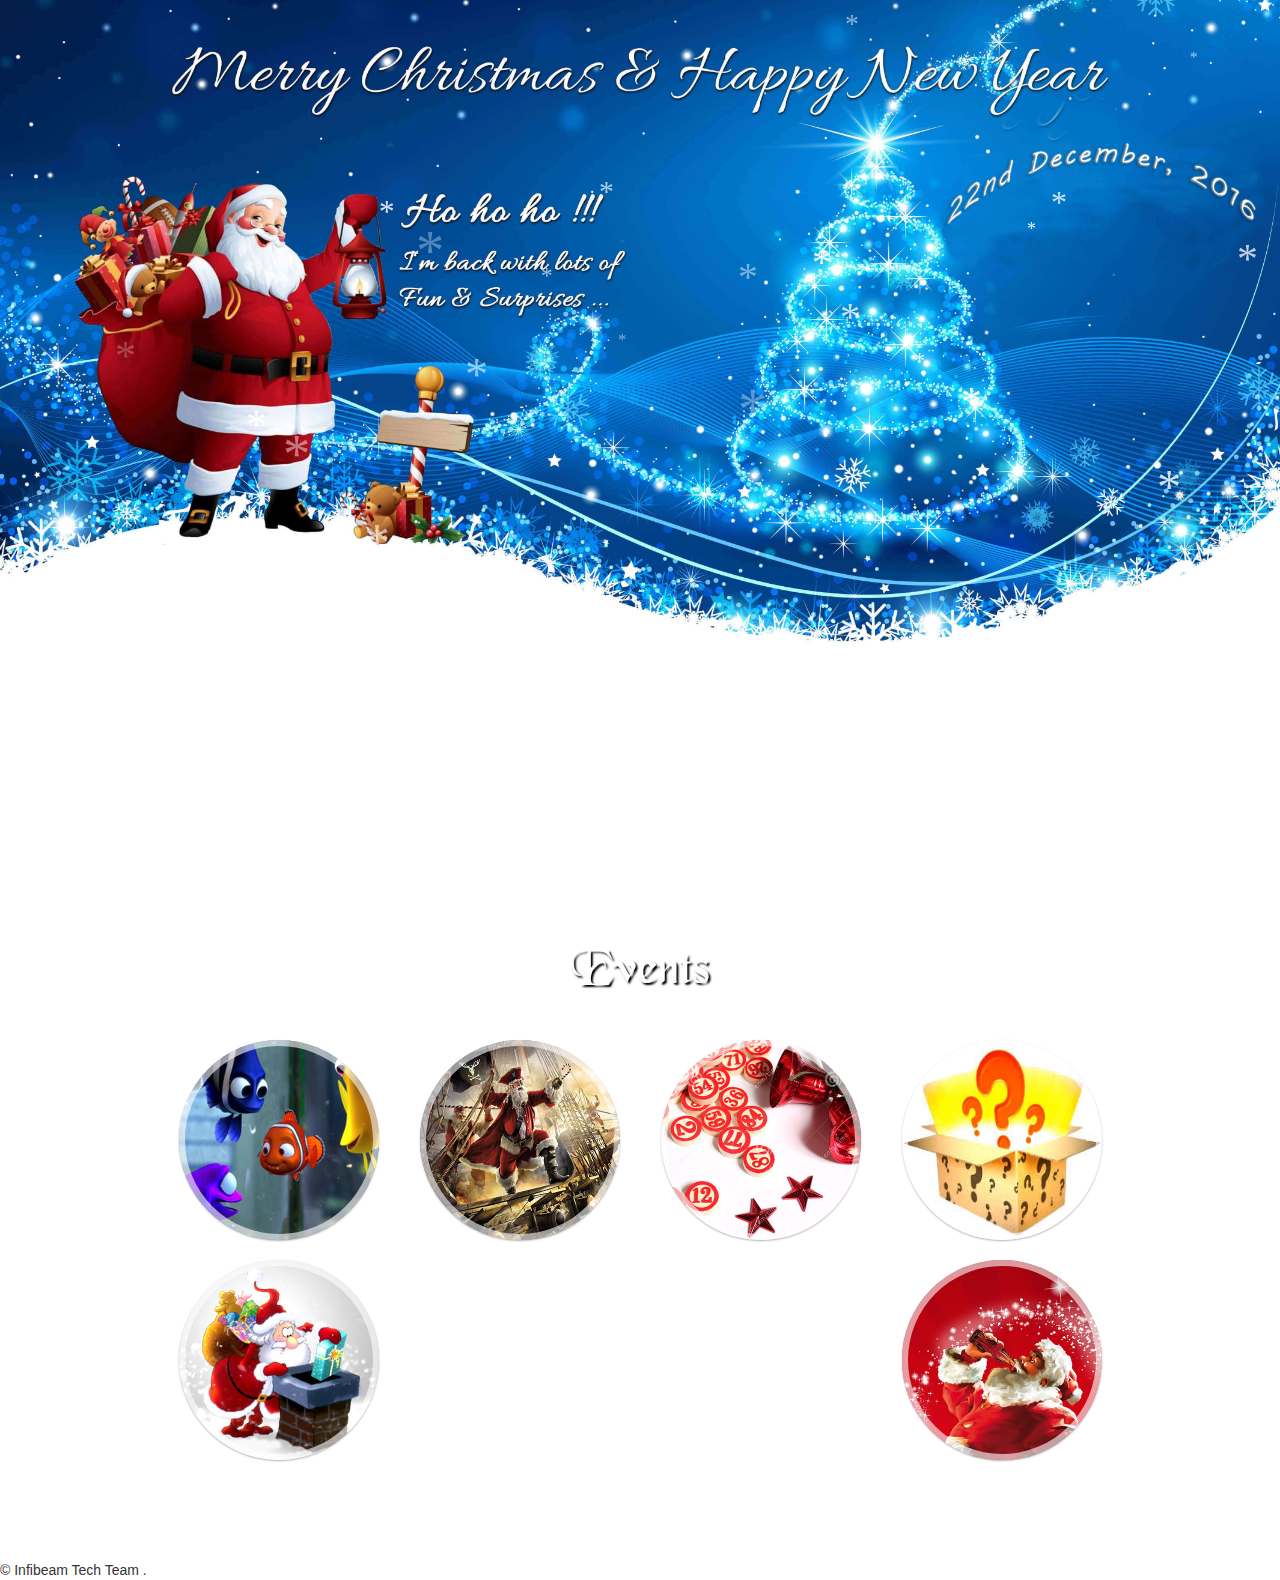
<file: index.html>
<!DOCTYPE html>
<html>
<head>
	<meta charset="utf-8">
	<meta http-equiv="x-ua-compatible" content="ie=edge">
	<title>Christmas 2016</title>
  <link rel="shortcut icon" href="images/favicon.png" type="image/x-icon" />
	<meta name="description" content="">
	<meta name="viewport" content="width=device-width, initial-scale=1, maximum-scale=1, user-scalable=no">
	<meta name="format-detection" content="telephone=no">
	<link rel="stylesheet" href="https://maxcdn.bootstrapcdn.com/bootstrap/3.3.6/css/bootstrap.min.css"/>
	<link rel="stylesheet" href="css/index.css">
	<link rel="stylesheet" href="css/main.css"/>
</head>
<body>
<div id="snowflakeContainer">
    <p class="snowflake">*</p>
</div>	
<div class="main-banner">
	<!-- <img src="images/main-banner.jpg" alt=""> -->
</div>
<div class="bottom-container">
	<div class="container">
		<h1>Events</h1>
		<div class="events-container">
			 <div>
              <!-- Top to bottom-->
              <div class="row">
                <div class="col-xs-12 col-sm-6 col-md-3" data-toggle="modal" data-target="#fishpond">
                  <!-- normal -->
                  <div class="ih-item circle effect13 top_to_bottom"><a href="javascript:void(0)">
                      <div class="img"><img src="images/fish-pond.jpg" alt="img"></div>
                      <div class="info">
                        <h3>Fish<br>Pond</h3>
                        <p>Open now</p>
                      </div></a></div>
                  <!-- end normal -->
                </div>
                <div class="col-xs-12 col-sm-6 col-md-3" data-toggle="modal" data-target="#treasurehunt">
                  <!-- colored -->
                  <div class="ih-item circle effect13 top_to_bottom"><a href="javascript:void(0)">
                      <div class="img"><img src="images/treasure-hunt.jpg" alt="img"></div>
                      <div class="info">
                        <h3>Treasure Hunt</h3>
                        <p>Will be played on 22nd Dec</p>
                      </div></a></div>
                  <!-- end colored -->
                </div>
               
                <div class="col-xs-12 col-sm-6 col-md-3" data-toggle="modal" data-target="#bingo">
                  <!-- colored -->
                  <div class="ih-item circle effect13 top_to_bottom"><a href="javascript:void(0)">
                      <div class="img"><img src="images/bingo.jpg" alt="img"></div>
                      <div class="info">
                        <h3>Bingo</h3>
                        <p>Will be played on 22nd Dec</p>
                      </div></a></div>
                  <!-- end colored -->
                </div>

                 <div class="col-xs-12 col-sm-6 col-md-3" data-toggle="modal" data-target="#pictionary">
                  <!-- colored -->
                  <div class="ih-item circle effect13 top_to_bottom"><a href="javascript:void(0)">
                      <div class="img"><img src="images/surprise.jpg" alt="img"></div>
                      <div class="info">
                        <h3>Surprise :D</h3>
                        <p>Will be unveiled on 22nd Dec</p>
                      </div></a></div>
                  <!-- end colored -->
                </div>
              </div>
              <!-- end Top to bottom-->
              <!-- Bottom to top-->
              <div class="row">
	                <div class="col-xs-12 col-sm-6 col-md-3" data-toggle="modal" data-target="#secretsanta">
	                  <!-- normal -->
	                  <div class="ih-item circle effect13 top_to_bottom"><a href="javascript:void(0)">
	                      <div class="img"><img src="images/secret-santa.jpg" alt="img"></div>
	                      <div class="info">
	                        <h3>Secret Santa</h3>
	                        <p>Will be played on 22nd Dec</p>
	                      </div></a></div>
	                  <!-- end normal -->
	                </div>
	                <div class="col-xs-12 col-sm-6 col-md-6">
	                </div>
	                <div class="col-xs-12 col-sm-6 col-md-3" data-toggle="modal" data-target="#partytime">
	                  <!-- colored -->
	                  <div class="ih-item circle effect13 top_to_bottom"><a href="javascript:void(0)">
	                      <div class="img"><img src="images/party-time.jpg" alt="img"></div>
	                      <div class="info">
	                        <h3>Party Time</h3>
	                        <p>Will be on 22nd Dec</p>
	                      </div></a></div>
	                  <!-- end colored -->
	                </div>                
              </div>

              <!-- end Bottom to top-->
            </div>
		</div>
	</div>
</div>
<div class="footer">
	© Infibeam Tech Team .
</div>

<!-- ----------------------------- -->

<!-- fishpond Modal -->
<div class="modal fade" id="fishpond" tabindex="-1" role="dialog" aria-labelledby="myModalLabel">
  <div class="modal-dialog" role="document">
    <div class="modal-content">
      <div class="modal-header">
        <button type="button" class="close" data-dismiss="modal" aria-label="Close"><span aria-hidden="true">&times;</span></button>
        <h4 class="modal-title" id="myModalLabel">Fish Pond</h4>
      </div>
      <div class="modal-body">
      	<div class="popup-img">
        	<img src="images/fish-pond.jpg">
        </div>
        <div>
        	<h2>Description</h2>
        	<p>A fun way to share your compliments about your team members </p>
        	<div class="gap"></div>
			<h2>How to Play</h2> 
			<p>A "Digital" compliment box is created at <a href="https://goo.gl/forms/gJ9a04X2BCE8e3WP2" title="Fish Pond" target="_blank">this link</a>. </p>

			<p>Team members can write down a nice compliment about any team member.(for eg:You have a beautiful smile.) </p>

			<p>It should contain only the name of the receiver along with your compliment. You can write your name if you wish too. Its completely optional. We suggest not to put your name, let the person keep guessing. Choice is yours :P </p>

			<p>You can write any many compliments to as many team members you like. </p>

			<p>The compliments written by you will be reviewed by the SS committee and later read out when we celebrate Secret Santa </p>

			<div class="gap"></div>
			<h2>Rules</h2>
			<p>No faltu comments </p>
        </div>
        <div class="clear">
        </div>
      </div>
    </div>
  </div>
</div>

<!-- treasure hunt Modal -->
<div class="modal fade" id="treasurehunt" tabindex="-1" role="dialog" aria-labelledby="myModalLabel">
  <div class="modal-dialog" role="document">
    <div class="modal-content">
      <div class="modal-header">
        <button type="button" class="close" data-dismiss="modal" aria-label="Close"><span aria-hidden="true">&times;</span></button>
        <h4 class="modal-title" id="myModalLabel">Treasure Hunt</h4>
      </div>
      <div class="modal-body">
      	<div class="popup-img">
        	<img src="images/treasure-hunt.jpg">
        </div>
        <div>
        	<h2>Description</h2>
        	<p>Get ready for treasure hunting  </p>
        	<div class="gap"></div>
			<h2>How to Play</h2> 
			<p>Team members will be divided into separate teams.</p>

			<p>Each team will be provided with an initial clue that they have to solve resulting to the next clue & so on....</p>

			<p>The clues will be spread out throughout the office premises.</p>

			<p>The first team to solve all the clues and get to the treasure will be rewarded a surprise gift.</p>

			<div class="gap"></div>
			<h2>Rules</h2>
			<p>The team members must write the solution on the clue paper which will be reviewed.</p>

			<p>If a team is found to be using internet/other team members help or any kind of cheating, they will be disqualified.</p>

			<p>Please make sure no team member disrupts the office working environment while playing the game.</p>
        </div>
        <div class="clear">
        </div>
      </div>
    </div>
  </div>
</div>

<!-- treasure hunt Modal -->
<div class="modal fade" id="pictionary" tabindex="-1" role="dialog" aria-labelledby="myModalLabel">
  <div class="modal-dialog" role="document">
    <div class="modal-content">
      <div class="modal-header">
        <button type="button" class="close" data-dismiss="modal" aria-label="Close"><span aria-hidden="true">&times;</span></button>
        <h4 class="modal-title" id="myModalLabel">Surprise</h4>
      </div>
      <div class="modal-body">
      	<div class="popup-img">
        	<img src="images/pictionary.jpg">
        </div>
        <div>
        	<h2>Description</h2>
        	<p>Its not Christmas if there are no surprises </p>
        	<div class="gap"></div>
			
        </div>
        <div class="clear">
        </div>
      </div>
    </div>
  </div>
</div>

<!-- bingo hunt Modal -->
<div class="modal fade" id="bingo" tabindex="-1" role="dialog" aria-labelledby="myModalLabel">
  <div class="modal-dialog" role="document">
    <div class="modal-content">
      <div class="modal-header">
        <button type="button" class="close" data-dismiss="modal" aria-label="Close"><span aria-hidden="true">&times;</span></button>
        <h4 class="modal-title" id="myModalLabel">Bingo</h4>
      </div>
      <div class="modal-body">
      	<div class="popup-img">
        	<img src="images/bingo.jpg">
        </div>
        <div>
        	<h2>Description</h2>
        	<p>The classical fun game - Housie </p>
        	<div class="gap"></div>
			<h2>How to Play</h2> 
			<p>Each team member will need to purchase a bingo ticket @ Rs. 10/ticket. Multiple tickets can be purchaced</p>

			<p>Numbers will be called out which needs to be crossed out on the ticket.</p>

			<p>The player to get any of the following sequences correct will win a surprise gift.</p>
			First Five Numbers

			<p>First Line, Second Line, Third Line</p>

			<p>Full Housie</p>
        </div>
        <div class="clear">
        </div>
      </div>
    </div>
  </div>
</div>

<!-- seceret santa Modal -->
<div class="modal fade" id="secretsanta" tabindex="-1" role="dialog" aria-labelledby="myModalLabel">
  <div class="modal-dialog" role="document">
    <div class="modal-content">
      <div class="modal-header">
        <button type="button" class="close" data-dismiss="modal" aria-label="Close"><span aria-hidden="true">&times;</span></button>
        <h4 class="modal-title" id="myModalLabel">Secret Santa</h4>
      </div>
      <div class="modal-body">
      	<div class="popup-img">
        	<img src="images/secret-santa.jpg">
        </div>
        <div>
        	<h2>Description</h2>
        	<p>Lets play the role of the Santa and bring a smile :). </p>
        	<div class="gap"></div>
			<h2>How to Play</h2> 
			<p>All the participants will have their name written on a piece of paper.</p>

			<p>These names will be put together in a secret Santa box.</p>

			<p>Each participant has to pick a name from the box...the name which he/she gets has to give a gift to the him/her.</p>

			<p>Minimum gifts value Rs. 200 and maximum as much as your heart wishes...</p>
      <p>T&C: No Eatables, No Diary, No Idols, No Mugs as gifts.</p>
			<div class="gap"></div>
			<h2>Rules</h2>
			<p>Nobody will reveal the name to anybody.</p>

			<p>No exchange of names</p>
        </div>
        <div class="clear">
        </div>
      </div>
    </div>
  </div>
</div>

<!-- party time Modal -->
<div class="modal fade" id="partytime" tabindex="-1" role="dialog" aria-labelledby="myModalLabel">
  <div class="modal-dialog" role="document">
    <div class="modal-content">
      <div class="modal-header">
        <button type="button" class="close" data-dismiss="modal" aria-label="Close"><span aria-hidden="true">&times;</span></button>
        <h4 class="modal-title" id="myModalLabel">Party Time</h4>
      </div>
      <div class="modal-body">
      	<div class="popup-img">
        	<img src="images/party-time.jpg">
        </div>
        <div>
        	<h2>Description</h2>
        	<p>No need for any description here :P. </p>
        	<div class="gap"></div>
			<h2>How to Play</h2> 
			<p>We will be collecting a contribution of Rs. 100 each for foods & beverages..</p>

			<p>Eat, Drink and Have a fun-filled time</p>
        </div>
        <div class="clear">
        </div>
      </div>
    </div>
  </div>
</div>

<script src="https://ajax.googleapis.com/ajax/libs/jquery/1.11.3/jquery.min.js"></script>
<script src="js/fallingsnow_v6.js"></script>
<script src="js/prefixfree.min.js"></script>
<script src="https://maxcdn.bootstrapcdn.com/bootstrap/3.3.6/js/bootstrap.min.js"></script>
</body>
</html>
</file>
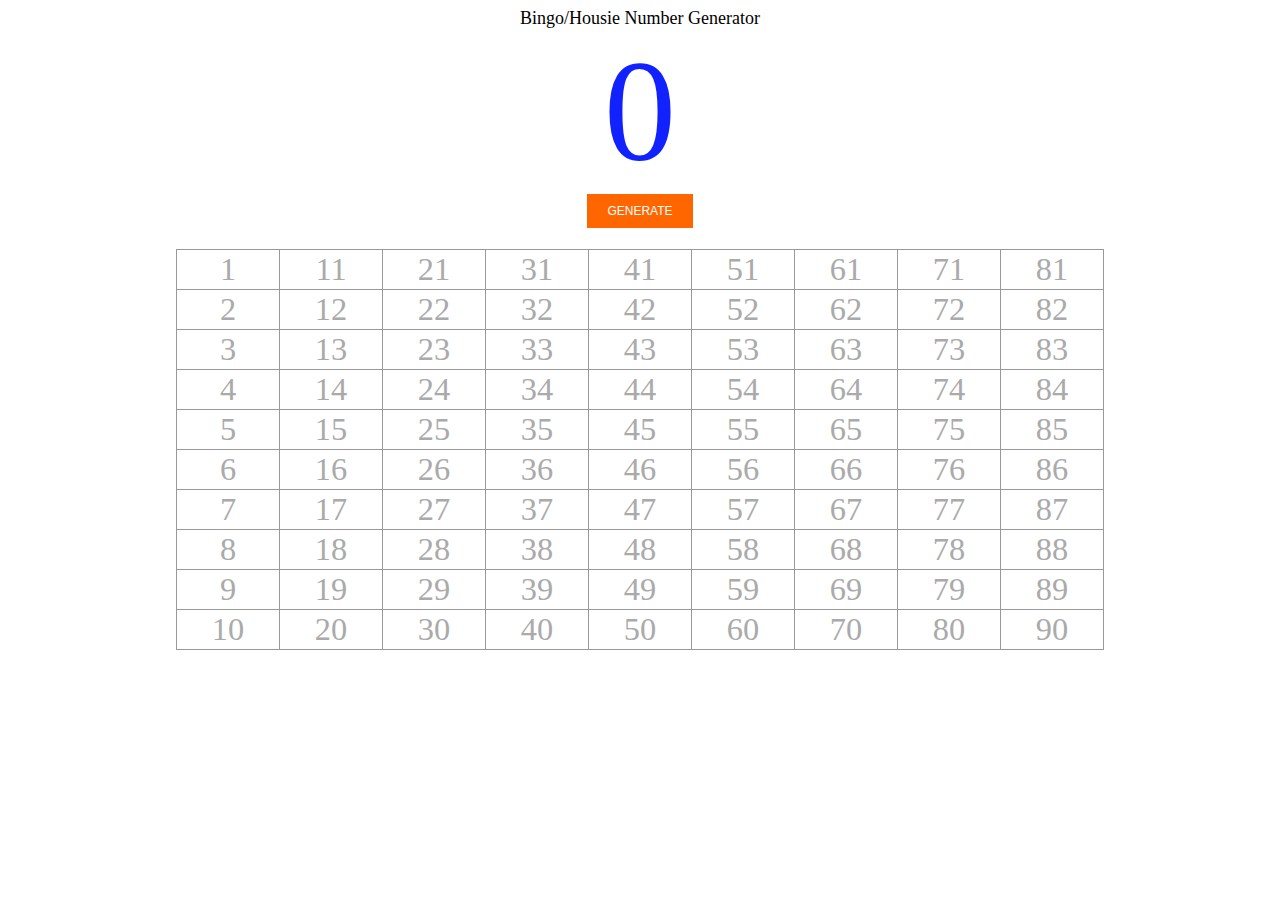
<file: bingo/index.html>
<!DOCTYPE html>
<!--[if lt IE 7]>      <html class="no-js lt-ie9 lt-ie8 lt-ie7"> <![endif]-->
<!--[if IE 7]>         <html class="no-js lt-ie9 lt-ie8"> <![endif]-->
<!--[if IE 8]>         <html class="no-js lt-ie9"> <![endif]-->
<!--[if gt IE 8]><!--> <html class="no-js"> <!--<![endif]-->
<head>
    <meta charset="utf-8">
    <meta http-equiv="X-UA-Compatible" content="IE=edge">
    <title>Travel Masti - Bingo</title>
    <meta name="description" content="">
    <meta name="viewport" content="width=device-width, initial-scale=1">

    <!-- Place favicon.ico and apple-touch-icon.png in the root directory -->
</head>
<body>
        <!--[if lt IE 7]>
            <p class="browsehappy">You are using an <strong>outdated</strong> browser. Please <a href="http://browsehappy.com/">upgrade your browser</a> to improve your experience.</p>
            <![endif]-->


            <div class="container">
                <div>
                    <span>Bingo/Housie Number Generator</span>
                </div>
                <div class="bigNumberDisplay">
                    <span>0</span>
                </div>
                <div>
                    <input id="btnGenerate" type="button" value="Generate"/>
                </div>

                <br/>

                <div class="numbersTable">
                    <table>
                        <tr>
                            <td></td>
                            <td></td>
                            <td></td>
                            <td></td>
                            <td></td>
                            <td></td>
                            <td></td>
                            <td></td>
                            <td></td>
                        </tr>
                        <tr>
                            <td></td>
                            <td></td>
                            <td></td>
                            <td></td>
                            <td></td>
                            <td></td>
                            <td></td>
                            <td></td>
                            <td></td>
                        </tr>
                        <tr>
                            <td></td>
                            <td></td>
                            <td></td>
                            <td></td>
                            <td></td>
                            <td></td>
                            <td></td>
                            <td></td>
                            <td></td>
                        </tr>
                        <tr>
                            <td></td>
                            <td></td>
                            <td></td>
                            <td></td>
                            <td></td>
                            <td></td>
                            <td></td>
                            <td></td>
                            <td></td>
                        </tr>
                        <tr>
                            <td></td>
                            <td></td>
                            <td></td>
                            <td></td>
                            <td></td>
                            <td></td>
                            <td></td>
                            <td></td>
                            <td></td>
                        </tr>
                        <tr>
                            <td></td>
                            <td></td>
                            <td></td>
                            <td></td>
                            <td></td>
                            <td></td>
                            <td></td>
                            <td></td>
                            <td></td>
                        </tr>
                        <tr>
                            <td></td>
                            <td></td>
                            <td></td>
                            <td></td>
                            <td></td>
                            <td></td>
                            <td></td>
                            <td></td>
                            <td></td>
                        </tr>
                        <tr>
                            <td></td>
                            <td></td>
                            <td></td>
                            <td></td>
                            <td></td>
                            <td></td>
                            <td></td>
                            <td></td>
                            <td></td>
                        </tr>
                        <tr>
                            <td></td>
                            <td></td>
                            <td></td>
                            <td></td>
                            <td></td>
                            <td></td>
                            <td></td>
                            <td></td>
                            <td></td>
                        </tr>
                        <tr>
                            <td></td>
                            <td></td>
                            <td></td>
                            <td></td>
                            <td></td>
                            <td></td>
                            <td></td>
                            <td></td>
                            <td></td>
                        </tr>
                    </table>
                </div>

                <br/>


             </div>
             <link rel="stylesheet" type="text/css" href="index.css" />
             <script src="http://ajax.googleapis.com/ajax/libs/jquery/1.10.2/jquery.min.js"></script>

             <script type="text/javascript" src="index.js"></script>

         </body>
         </html>
</file>
<file: css/index.css>
html,body
{
	margin: 0;
	padding: 0;
	height: 100%;
	width: 100%;
}
@font-face {
font-family: 'BlackChancery';
font-style: normal;
font-weight: normal;
src: local('BlackChancery'), url('BLKCHCRY.woff') format('woff');
}
img
{
	border: 0;
}
.clear
{
	clear: both;
}

/* ************* snowfall *********** */
#snowflakeContainer {
    position: absolute;
    left: 0px;
    top: 0px;
}
.snowflake {
    padding-left: 15px;
    font-family: Cambria, Georgia, serif;
    font-size: 14px;
    line-height: 24px;
    position: fixed;
    color: #FFFFFF;
    user-select: none;
    z-index: 1000;
}
.snowflake:hover {
    cursor: default;
}
/* ************* /snowfall *********** */


.main-banner
{
	background: url(../images/main-banner.jpg);
	background-size: 100%;
	height: 100%;
	width: 100%;
	bottom: 0;
	z-index: -1;
	background-attachment: fixed;
    background-repeat: no-repeat;
}
.main-banner img
{
	width: 100%;
}
.bottom-container
{
	background: url(../images/bottom-banner.jpg) bottom;
	background-repeat: no-repeat;
    background-attachment: fixed;
	z-index: -1;
    padding-bottom: 50px;
}
.container
{
	max-width: 1024px;
	margin: 00px auto;
	/*margin-top: -35px;*/
}
.container h1
{
	font-size: 50px;
	font-family: BlackChancery;
	text-align: center;
	color: #fff;
	padding-top: 25px;
	text-shadow:2px 2px 2px #000;
}
h4
{
	font-size: 30px;
	font-family: BlackChancery;
	text-align: left;
	color: #000;
	text-shadow:1px 1px 1px #bababa;
	margin: 0;
}
h2
{
	font-size: 22px;
	text-align: left;
	font-family: BlackChancery;
	color: #000;
	text-shadow:1px 1px 1px #bababa;
	margin: 10px 0px;
}
.events-container
{
	padding: 30px;
}
.events-container .events-block
{
	margin: 30px auto;
}
.events-container .events-block .even-event-img
{
	width: 25%;
	float: left;
}
.events-container .events-block .even-event-img img
{
	border-radius: 50%;
	-moz-border-radius: 50%;
	-webkit-border-radius: 50%;
	width: 100%;
	border: 1px solid #000;
}
.events-container .events-block .even-event-container
{
	width: 69%;
	float: right;
}
.events-container .events-block .content
{	
	background: rgba(0, 0, 0, 0.4);
	padding: 10px;
	border-radius: 10px;
	-moz-border-radius: 10px;
	-webkit-border-radius: 10px;
	max-height: 180px;
	overflow: auto;
	color: #fff;
	font-family: calibri;
	font-size: 16px;
}
.events-container .events-block .content b
{
	font-size: 20px;
	text-shadow:0;
}
.events-container .events-block .odd-event-img
{
	width: 25%;
	float: right;
}
.events-container .events-block .odd-event-img img
{
	border-radius: 50%;
	-moz-border-radius: 50%;
	-webkit-border-radius: 50%;
	width: 100%;
	border: 1px solid #000;
}
.events-container .events-block .odd-event-container
{
	width: 69%;
	float: left;
}
.events-container .col-xs-12
{
	margin-bottom: 20px;
}
.ih-item
{
	margin: 0 auto;
}
.popup-img
{
	width: 45%;
	float: left;
	margin-right: 30px;
}
.popup-img img
{
	width: 100%;
}
.gap
{
	height: 10px
}
@media (max-width: 768px){
	.main-banner
	{
		background: #015199 url(../images/main-banner-1.jpg) no-repeat bottom right;
		background-size: 100%;
		background-attachment: scroll;
	}
	.bottom-container
	{
		/*margin-top: -100px;*/
		background: url(../images/bottom-banner.jpg) bottom;
		background-repeat: no-repeat;
	    background-attachment: fixed;
		z-index: -1;
	    padding-bottom: 50px;
	    min-height: 400px;
	}
}

/* I-pad3,4,air Landscape */
@media (min-width : 981px) and (max-width:1024px) {

}

@media only screen and (max-width: 960px) {
	
}

/* Portrait tablet to landscape and desktop */
@media (min-width : 769px) and (max-width: 800px) {
	.main-banner {height: 660px;}
}

/* I-pad3,4,air portrait */
@media (min-width : 641px) and (max-width: 768px) {
	.main-banner {height: 660px;}
}

@media (min-width : 601px) and (max-width: 640px) {
	.main-banner {height: 547px;}
}


@media (min-width : 569px) and (max-width: 600px) {
	.main-banner {height: 512px;}
}

/* Iphone5+ phone Landscape */
@media (min-width : 535px) and (max-width: 568px) {
	.main-banner {height: 484px;}
}

/* Android phone Landscape */
@media (min-width : 481px) and (max-width: 534px) {
	.main-banner {height: 450px;}
}

@media (min-width : 361px) and (max-width: 480px) { 
	.main-banner {height: 300px;}
}

/* Android high-range phone portrait */
@media (min-width : 321px) and (max-width: 360px) {
	.main-banner {height: 263px;}
}

/* Iphone4+, Android mid-range phone portrait */
@media (max-width : 320px) {
	.main-banner {height: 263px;}
}
</file>
<file: css/main.css>
.ih-item {
  position: relative;
  -webkit-transition: all 0.35s ease-in-out;
  -moz-transition: all 0.35s ease-in-out;
  transition: all 0.35s ease-in-out;
}
.ih-item,
.ih-item * {
  -webkit-box-sizing: border-box;
  -moz-box-sizing: border-box;
  box-sizing: border-box;
}
.ih-item a {
  color: #333;
}
.ih-item a:hover {
  text-decoration: none;
}
.ih-item img {
  width: 100%;
  height: 100%;
}

.ih-item.circle {
  position: relative;
  width: 200px;
  height: 200px;
  border-radius: 50%;
}
.ih-item.circle .img {
  position: relative;
  width: 200px;
  height: 200px;
  border-radius: 50%;
}
.ih-item.circle .img:before {
  position: absolute;
  display: block;
  content: '';
  width: 100%;
  height: 100%;
  border-radius: 50%;
  box-shadow: inset 0 0 0 6px rgba(255, 255, 255, 0.6), 0 1px 2px rgba(0, 0, 0, 0.3);
  -webkit-transition: all 0.35s ease-in-out;
  -moz-transition: all 0.35s ease-in-out;
  transition: all 0.35s ease-in-out;
}
.ih-item.circle .img img {
  border-radius: 50%;
}
.ih-item.circle .info {
  position: absolute;
  top: 0;
  bottom: 0;
  left: 0;
  right: 0;
  text-align: center;
  border-radius: 50%;
  -webkit-backface-visibility: hidden;
  backface-visibility: hidden;
}

.ih-item.square {
  position: relative;
  width: 316px;
  height: 216px;
  border: 8px solid #fff;
  box-shadow: 1px 1px 3px rgba(0, 0, 0, 0.3);
}
.ih-item.square .info {
  position: absolute;
  top: 0;
  bottom: 0;
  left: 0;
  right: 0;
  text-align: center;
  -webkit-backface-visibility: hidden;
  backface-visibility: hidden;
}

.ih-item.circle.effect1 .spinner {
  width: 210px;
  height: 210px;
  border: 10px solid #ecab18;
  border-right-color: #1ad280;
  border-bottom-color: #1ad280;
  border-radius: 50%;
  -webkit-transition: all 0.8s ease-in-out;
  -moz-transition: all 0.8s ease-in-out;
  transition: all 0.8s ease-in-out;
}
.ih-item.circle.effect1 .img {
  position: absolute;
  top: 10px;
  bottom: 0;
  left: 10px;
  right: 0;
  width: auto;
  height: auto;
}
.ih-item.circle.effect1 .img:before {
  display: none;
}
.ih-item.circle.effect1.colored .info {
  background: #1a4a72;
  background: rgba(26, 74, 114, 0.6);
}
.ih-item.circle.effect1 .info {
  top: 10px;
  bottom: 0;
  left: 10px;
  right: 0;
  background: #333333;
  background: rgba(0, 0, 0, 0.6);
  opacity: 0;
  -webkit-transition: all 0.8s ease-in-out;
  -moz-transition: all 0.8s ease-in-out;
  transition: all 0.8s ease-in-out;
}
.ih-item.circle.effect1 .info h3 {
  color: #fff;
  text-transform: uppercase;
  position: relative;
  letter-spacing: 2px;
  font-size: 22px;
  margin: 0 30px;
  padding: 55px 0 0 0;
  height: 110px;
  text-shadow: 0 0 1px white, 0 1px 2px rgba(0, 0, 0, 0.3);
}
.ih-item.circle.effect1 .info p {
  color: #bbb;
  padding: 10px 5px;
  font-style: italic;
  margin: 0 30px;
  font-size: 12px;
  border-top: 1px solid rgba(255, 255, 255, 0.5);
}
.ih-item.circle.effect1 a:hover .spinner {
  -webkit-transform: rotate(180deg);
  -moz-transform: rotate(180deg);
  -ms-transform: rotate(180deg);
  -o-transform: rotate(180deg);
  transform: rotate(180deg);
}
.ih-item.circle.effect1 a:hover .info {
  opacity: 1;
}

.ih-item.circle.effect2 .img {
  opacity: 1;
  -webkit-transform: scale(1);
  -moz-transform: scale(1);
  -ms-transform: scale(1);
  -o-transform: scale(1);
  transform: scale(1);
  -webkit-transition: all 0.35s ease-in-out;
  -moz-transition: all 0.35s ease-in-out;
  transition: all 0.35s ease-in-out;
}
.ih-item.circle.effect2.colored .info {
  background: #1a4a72;
  background: rgba(26, 74, 114, 0.6);
}
.ih-item.circle.effect2 .info {
  background: #333333;
  background: rgba(0, 0, 0, 0.6);
  opacity: 0;
  pointer-events: none;
  -webkit-transition: all 0.35s ease-in-out;
  -moz-transition: all 0.35s ease-in-out;
  transition: all 0.35s ease-in-out;
}
.ih-item.circle.effect2 .info h3 {
  color: #fff;
  text-transform: uppercase;
  position: relative;
  letter-spacing: 2px;
  font-size: 22px;
  margin: 0 30px;
  padding: 55px 0 0 0;
  height: 110px;
  text-shadow: 0 0 1px white, 0 1px 2px rgba(0, 0, 0, 0.3);
}
.ih-item.circle.effect2 .info p {
  color: #bbb;
  padding: 10px 5px;
  font-style: italic;
  margin: 0 30px;
  font-size: 12px;
  border-top: 1px solid rgba(255, 255, 255, 0.5);
}

.ih-item.circle.effect2.left_to_right .info {
  -webkit-transform: translateX(-100%);
  -moz-transform: translateX(-100%);
  -ms-transform: translateX(-100%);
  -o-transform: translateX(-100%);
  transform: translateX(-100%);
}
.ih-item.circle.effect2.left_to_right a:hover .img {
  -webkit-transform: rotate(-90deg);
  -moz-transform: rotate(-90deg);
  -ms-transform: rotate(-90deg);
  -o-transform: rotate(-90deg);
  transform: rotate(-90deg);
}
.ih-item.circle.effect2.left_to_right a:hover .info {
  opacity: 1;
  -webkit-transform: translateX(0);
  -moz-transform: translateX(0);
  -ms-transform: translateX(0);
  -o-transform: translateX(0);
  transform: translateX(0);
}

.ih-item.circle.effect2.right_to_left .info {
  -webkit-transform: translateX(100%);
  -moz-transform: translateX(100%);
  -ms-transform: translateX(100%);
  -o-transform: translateX(100%);
  transform: translateX(100%);
}
.ih-item.circle.effect2.right_to_left a:hover .img {
  -webkit-transform: rotate(90deg);
  -moz-transform: rotate(90deg);
  -ms-transform: rotate(90deg);
  -o-transform: rotate(90deg);
  transform: rotate(90deg);
}
.ih-item.circle.effect2.right_to_left a:hover .info {
  opacity: 1;
  -webkit-transform: translateX(0);
  -moz-transform: translateX(0);
  -ms-transform: translateX(0);
  -o-transform: translateX(0);
  transform: translateX(0);
}

.ih-item.circle.effect2.top_to_bottom .info {
  -webkit-transform: translateY(-100%);
  -moz-transform: translateY(-100%);
  -ms-transform: translateY(-100%);
  -o-transform: translateY(-100%);
  transform: translateY(-100%);
}
.ih-item.circle.effect2.top_to_bottom a:hover .img {
  -webkit-transform: rotate(-90deg);
  -moz-transform: rotate(-90deg);
  -ms-transform: rotate(-90deg);
  -o-transform: rotate(-90deg);
  transform: rotate(-90deg);
}
.ih-item.circle.effect2.top_to_bottom a:hover .info {
  opacity: 1;
  -webkit-transform: translateY(0);
  -moz-transform: translateY(0);
  -ms-transform: translateY(0);
  -o-transform: translateY(0);
  transform: translateY(0);
}

.ih-item.circle.effect2.bottom_to_top .info {
  -webkit-transform: translateY(100%);
  -moz-transform: translateY(100%);
  -ms-transform: translateY(100%);
  -o-transform: translateY(100%);
  transform: translateY(100%);
}
.ih-item.circle.effect2.bottom_to_top a:hover .img {
  -webkit-transform: rotate(90deg);
  -moz-transform: rotate(90deg);
  -ms-transform: rotate(90deg);
  -o-transform: rotate(90deg);
  transform: rotate(90deg);
}
.ih-item.circle.effect2.bottom_to_top a:hover .info {
  opacity: 1;
  -webkit-transform: translateY(0);
  -moz-transform: translateY(0);
  -ms-transform: translateY(0);
  -o-transform: translateY(0);
  transform: translateY(0);
}

.ih-item.circle.effect3 .img {
  z-index: 11;
  -webkit-transition: all 0.35s ease-in-out;
  -moz-transition: all 0.35s ease-in-out;
  transition: all 0.35s ease-in-out;
}
.ih-item.circle.effect3.colored .info {
  background: #1a4a72;
}
.ih-item.circle.effect3 .info {
  background: #333333;
  opacity: 0;
  pointer-events: none;
  -webkit-transition: all 0.35s ease-in-out;
  -moz-transition: all 0.35s ease-in-out;
  transition: all 0.35s ease-in-out;
}
.ih-item.circle.effect3 .info h3 {
  color: #fff;
  text-transform: uppercase;
  position: relative;
  letter-spacing: 2px;
  font-size: 22px;
  margin: 0 30px;
  padding: 55px 0 0 0;
  height: 110px;
  text-shadow: 0 0 1px white, 0 1px 2px rgba(0, 0, 0, 0.3);
}
.ih-item.circle.effect3 .info p {
  color: #bbb;
  padding: 10px 5px;
  font-style: italic;
  margin: 0 30px;
  font-size: 12px;
  border-top: 1px solid rgba(255, 255, 255, 0.5);
}

.ih-item.circle.effect3.left_to_right .img {
  -webkit-transform: scale(1) translateX(0);
  -moz-transform: scale(1) translateX(0);
  -ms-transform: scale(1) translateX(0);
  -o-transform: scale(1) translateX(0);
  transform: scale(1) translateX(0);
}
.ih-item.circle.effect3.left_to_right .info {
  -webkit-transform: translateX(-100%);
  -moz-transform: translateX(-100%);
  -ms-transform: translateX(-100%);
  -o-transform: translateX(-100%);
  transform: translateX(-100%);
}
.ih-item.circle.effect3.left_to_right a:hover .img {
  -webkit-transform: scale(0.5) translateX(100%);
  -moz-transform: scale(0.5) translateX(100%);
  -ms-transform: scale(0.5) translateX(100%);
  -o-transform: scale(0.5) translateX(100%);
  transform: scale(0.5) translateX(100%);
}
.ih-item.circle.effect3.left_to_right a:hover .info {
  opacity: 1;
  -webkit-transform: translateX(0);
  -moz-transform: translateX(0);
  -ms-transform: translateX(0);
  -o-transform: translateX(0);
  transform: translateX(0);
}

.ih-item.circle.effect3.right_to_left .img {
  -webkit-transform: scale(1) translateX(0);
  -moz-transform: scale(1) translateX(0);
  -ms-transform: scale(1) translateX(0);
  -o-transform: scale(1) translateX(0);
  transform: scale(1) translateX(0);
}
.ih-item.circle.effect3.right_to_left .info {
  -webkit-transform: translateX(100%);
  -moz-transform: translateX(100%);
  -ms-transform: translateX(100%);
  -o-transform: translateX(100%);
  transform: translateX(100%);
}
.ih-item.circle.effect3.right_to_left a:hover .img {
  -webkit-transform: scale(0.5) translateX(-100%);
  -moz-transform: scale(0.5) translateX(-100%);
  -ms-transform: scale(0.5) translateX(-100%);
  -o-transform: scale(0.5) translateX(-100%);
  transform: scale(0.5) translateX(-100%);
}
.ih-item.circle.effect3.right_to_left a:hover .info {
  opacity: 1;
  -webkit-transform: translateX(0);
  -moz-transform: translateX(0);
  -ms-transform: translateX(0);
  -o-transform: translateX(0);
  transform: translateX(0);
}

.ih-item.circle.effect3.top_to_bottom .img {
  -webkit-transform: scale(1) translateY(0);
  -moz-transform: scale(1) translateY(0);
  -ms-transform: scale(1) translateY(0);
  -o-transform: scale(1) translateY(0);
  transform: scale(1) translateY(0);
}
.ih-item.circle.effect3.top_to_bottom .info {
  -webkit-transform: translateY(-100%);
  -moz-transform: translateY(-100%);
  -ms-transform: translateY(-100%);
  -o-transform: translateY(-100%);
  transform: translateY(-100%);
}
.ih-item.circle.effect3.top_to_bottom a:hover .img {
  -webkit-transform: scale(0.5) translateY(100%);
  -moz-transform: scale(0.5) translateY(100%);
  -ms-transform: scale(0.5) translateY(100%);
  -o-transform: scale(0.5) translateY(100%);
  transform: scale(0.5) translateY(100%);
}
.ih-item.circle.effect3.top_to_bottom a:hover .info {
  opacity: 1;
  -webkit-transform: translateY(0);
  -moz-transform: translateY(0);
  -ms-transform: translateY(0);
  -o-transform: translateY(0);
  transform: translateY(0);
}

.ih-item.circle.effect3.bottom_to_top .img {
  -webkit-transform: scale(1) translateY(0);
  -moz-transform: scale(1) translateY(0);
  -ms-transform: scale(1) translateY(0);
  -o-transform: scale(1) translateY(0);
  transform: scale(1) translateY(0);
}
.ih-item.circle.effect3.bottom_to_top .info {
  -webkit-transform: translateY(100%);
  -moz-transform: translateY(100%);
  -ms-transform: translateY(100%);
  -o-transform: translateY(100%);
  transform: translateY(100%);
}
.ih-item.circle.effect3.bottom_to_top a:hover .img {
  -webkit-transform: scale(0.5) translateY(-100%);
  -moz-transform: scale(0.5) translateY(-100%);
  -ms-transform: scale(0.5) translateY(-100%);
  -o-transform: scale(0.5) translateY(-100%);
  transform: scale(0.5) translateY(-100%);
}
.ih-item.circle.effect3.bottom_to_top a:hover .info {
  opacity: 1;
  -webkit-transform: translateY(0);
  -moz-transform: translateY(0);
  -ms-transform: translateY(0);
  -o-transform: translateY(0);
  transform: translateY(0);
}

.ih-item.circle.effect4 .img {
  opacity: 1;
  -webkit-transition: all 0.4s ease-in-out;
  -moz-transition: all 0.4s ease-in-out;
  transition: all 0.4s ease-in-out;
}
.ih-item.circle.effect4.colored .info {
  background: #1a4a72;
}
.ih-item.circle.effect4 .info {
  background: #333333;
  opacity: 0;
  visibility: hidden;
  pointer-events: none;
  -webkit-transition: all 0.35s ease;
  -moz-transition: all 0.35s ease;
  transition: all 0.35s ease;
}
.ih-item.circle.effect4 .info h3 {
  color: #fff;
  text-transform: uppercase;
  position: relative;
  letter-spacing: 2px;
  font-size: 22px;
  margin: 0 30px;
  padding: 55px 0 0 0;
  height: 110px;
  text-shadow: 0 0 1px white, 0 1px 2px rgba(0, 0, 0, 0.3);
}
.ih-item.circle.effect4 .info p {
  color: #bbb;
  padding: 10px 5px;
  font-style: italic;
  margin: 0 30px;
  font-size: 12px;
  border-top: 1px solid rgba(255, 255, 255, 0.5);
  -webkit-transition: all 0.35s ease-in-out;
  -moz-transition: all 0.35s ease-in-out;
  transition: all 0.35s ease-in-out;
}
.ih-item.circle.effect4 a:hover .img {
  opacity: 0;
  pointer-events: none;
}
.ih-item.circle.effect4 a:hover .info {
  visibility: visible;
  opacity: 1;
}

.ih-item.circle.effect4.left_to_right .img {
  -webkit-transform: translateX(0);
  -moz-transform: translateX(0);
  -ms-transform: translateX(0);
  -o-transform: translateX(0);
  transform: translateX(0);
}
.ih-item.circle.effect4.left_to_right .info {
  -webkit-transform: translateX(-100%);
  -moz-transform: translateX(-100%);
  -ms-transform: translateX(-100%);
  -o-transform: translateX(-100%);
  transform: translateX(-100%);
}
.ih-item.circle.effect4.left_to_right a:hover .img {
  -webkit-transform: translateX(100%);
  -moz-transform: translateX(100%);
  -ms-transform: translateX(100%);
  -o-transform: translateX(100%);
  transform: translateX(100%);
}
.ih-item.circle.effect4.left_to_right a:hover .info {
  -webkit-transform: translateX(0);
  -moz-transform: translateX(0);
  -ms-transform: translateX(0);
  -o-transform: translateX(0);
  transform: translateX(0);
}

.ih-item.circle.effect4.right_to_left .img {
  -webkit-transform: translateX(0);
  -moz-transform: translateX(0);
  -ms-transform: translateX(0);
  -o-transform: translateX(0);
  transform: translateX(0);
}
.ih-item.circle.effect4.right_to_left .info {
  -webkit-transform: translateX(100%);
  -moz-transform: translateX(100%);
  -ms-transform: translateX(100%);
  -o-transform: translateX(100%);
  transform: translateX(100%);
}
.ih-item.circle.effect4.right_to_left a:hover .img {
  -webkit-transform: translateX(-100%);
  -moz-transform: translateX(-100%);
  -ms-transform: translateX(-100%);
  -o-transform: translateX(-100%);
  transform: translateX(-100%);
}
.ih-item.circle.effect4.right_to_left a:hover .info {
  -webkit-transform: translateX(0);
  -moz-transform: translateX(0);
  -ms-transform: translateX(0);
  -o-transform: translateX(0);
  transform: translateX(0);
}

.ih-item.circle.effect4.top_to_bottom .img {
  -webkit-transform: translateY(0);
  -moz-transform: translateY(0);
  -ms-transform: translateY(0);
  -o-transform: translateY(0);
  transform: translateY(0);
}
.ih-item.circle.effect4.top_to_bottom .info {
  -webkit-transform: translateY(100%);
  -moz-transform: translateY(100%);
  -ms-transform: translateY(100%);
  -o-transform: translateY(100%);
  transform: translateY(100%);
}
.ih-item.circle.effect4.top_to_bottom a:hover .img {
  -webkit-transform: translateY(-100%);
  -moz-transform: translateY(-100%);
  -ms-transform: translateY(-100%);
  -o-transform: translateY(-100%);
  transform: translateY(-100%);
}
.ih-item.circle.effect4.top_to_bottom a:hover .info {
  -webkit-transform: translateY(0);
  -moz-transform: translateY(0);
  -ms-transform: translateY(0);
  -o-transform: translateY(0);
  transform: translateY(0);
}

.ih-item.circle.effect4.bottom_to_top .img {
  -webkit-transform: translateY(0);
  -moz-transform: translateY(0);
  -ms-transform: translateY(0);
  -o-transform: translateY(0);
  transform: translateY(0);
}
.ih-item.circle.effect4.bottom_to_top .info {
  -webkit-transform: translateY(-100%);
  -moz-transform: translateY(-100%);
  -ms-transform: translateY(-100%);
  -o-transform: translateY(-100%);
  transform: translateY(-100%);
}
.ih-item.circle.effect4.bottom_to_top a:hover .img {
  -webkit-transform: translateY(100%);
  -moz-transform: translateY(100%);
  -ms-transform: translateY(100%);
  -o-transform: translateY(100%);
  transform: translateY(100%);
}
.ih-item.circle.effect4.bottom_to_top a:hover .info {
  -webkit-transform: translateY(0);
  -moz-transform: translateY(0);
  -ms-transform: translateY(0);
  -o-transform: translateY(0);
  transform: translateY(0);
}

.ih-item.circle.effect5 {
  -webkit-perspective: 900px;
  -moz-perspective: 900px;
  perspective: 900px;
}
.ih-item.circle.effect5.colored .info .info-back {
  background: #1a4a72;
  background: rgba(26, 74, 114, 0.6);
}
.ih-item.circle.effect5 .info {
  -webkit-transition: all 0.35s ease-in-out;
  -moz-transition: all 0.35s ease-in-out;
  transition: all 0.35s ease-in-out;
  -webkit-transform-style: preserve-3d;
  -moz-transform-style: preserve-3d;
  -ms-transform-style: preserve-3d;
  -o-transform-style: preserve-3d;
  transform-style: preserve-3d;
}
.ih-item.circle.effect5 .info .info-back {
  visibility: hidden;
  border-radius: 50%;
  width: 100%;
  height: 100%;
  background: #333333;
  background: rgba(0, 0, 0, 0.6);
  -webkit-transform: rotate3d(0, 1, 0, 180deg);
  -moz-transform: rotate3d(0, 1, 0, 180deg);
  -ms-transform: rotate3d(0, 1, 0, 180deg);
  -o-transform: rotate3d(0, 1, 0, 180deg);
  transform: rotate3d(0, 1, 0, 180deg);
  -webkit-backface-visibility: hidden;
  backface-visibility: hidden;
}
.ih-item.circle.effect5 .info h3 {
  color: #fff;
  text-transform: uppercase;
  position: relative;
  letter-spacing: 2px;
  font-size: 22px;
  margin: 0 30px;
  padding: 55px 0 0 0;
  height: 110px;
  text-shadow: 0 0 1px white, 0 1px 2px rgba(0, 0, 0, 0.3);
}
.ih-item.circle.effect5 .info p {
  color: #bbb;
  padding: 10px 5px;
  font-style: italic;
  margin: 0 30px;
  font-size: 12px;
  border-top: 1px solid rgba(255, 255, 255, 0.5);
}
.ih-item.circle.effect5 a:hover .info {
  -webkit-transform: rotate3d(0, 1, 0, -180deg);
  -moz-transform: rotate3d(0, 1, 0, -180deg);
  -ms-transform: rotate3d(0, 1, 0, -180deg);
  -o-transform: rotate3d(0, 1, 0, -180deg);
  transform: rotate3d(0, 1, 0, -180deg);
}
.ih-item.circle.effect5 a:hover .info .info-back {
  visibility: visible;
}

.ih-item.circle.effect6 .img {
  opacity: 1;
  -webkit-transform: scale(1);
  -moz-transform: scale(1);
  -ms-transform: scale(1);
  -o-transform: scale(1);
  transform: scale(1);
  -webkit-transition: all 0.35s ease-in-out;
  -moz-transition: all 0.35s ease-in-out;
  transition: all 0.35s ease-in-out;
}
.ih-item.circle.effect6.colored .info {
  background: #1a4a72;
}
.ih-item.circle.effect6 .info {
  background: #333333;
  opacity: 0;
  -webkit-transition: all 0.35s ease-in-out;
  -moz-transition: all 0.35s ease-in-out;
  transition: all 0.35s ease-in-out;
}
.ih-item.circle.effect6 .info h3 {
  color: #fff;
  text-transform: uppercase;
  position: relative;
  letter-spacing: 2px;
  font-size: 22px;
  margin: 0 30px;
  padding: 55px 0 0 0;
  height: 110px;
  text-shadow: 0 0 1px white, 0 1px 2px rgba(0, 0, 0, 0.3);
}
.ih-item.circle.effect6 .info p {
  color: #bbb;
  padding: 10px 5px;
  font-style: italic;
  margin: 0 30px;
  font-size: 12px;
  border-top: 1px solid rgba(255, 255, 255, 0.5);
}

.ih-item.circle.effect6.scale_up .info {
  -webkit-transform: scale(0.5);
  -moz-transform: scale(0.5);
  -ms-transform: scale(0.5);
  -o-transform: scale(0.5);
  transform: scale(0.5);
}
.ih-item.circle.effect6.scale_up a:hover .img {
  opacity: 0;
  -webkit-transform: scale(1.5);
  -moz-transform: scale(1.5);
  -ms-transform: scale(1.5);
  -o-transform: scale(1.5);
  transform: scale(1.5);
}
.ih-item.circle.effect6.scale_up a:hover .info {
  opacity: 1;
  -webkit-transform: scale(1);
  -moz-transform: scale(1);
  -ms-transform: scale(1);
  -o-transform: scale(1);
  transform: scale(1);
}

.ih-item.circle.effect6.scale_down .info {
  -webkit-transform: scale(1.5);
  -moz-transform: scale(1.5);
  -ms-transform: scale(1.5);
  -o-transform: scale(1.5);
  transform: scale(1.5);
}
.ih-item.circle.effect6.scale_down a:hover .img {
  opacity: 0;
  -webkit-transform: scale(0.5);
  -moz-transform: scale(0.5);
  -ms-transform: scale(0.5);
  -o-transform: scale(0.5);
  transform: scale(0.5);
}
.ih-item.circle.effect6.scale_down a:hover .info {
  opacity: 1;
  -webkit-transform: scale(1);
  -moz-transform: scale(1);
  -ms-transform: scale(1);
  -o-transform: scale(1);
  transform: scale(1);
}

.ih-item.circle.effect6.scale_down_up .info {
  -webkit-transform: scale(0.5);
  -moz-transform: scale(0.5);
  -ms-transform: scale(0.5);
  -o-transform: scale(0.5);
  transform: scale(0.5);
  -webkit-transition: all 0.35s ease-in-out 0.2s;
  -moz-transition: all 0.35s ease-in-out 0.2s;
  transition: all 0.35s ease-in-out 0.2s;
}
.ih-item.circle.effect6.scale_down_up a:hover .img {
  opacity: 0;
  -webkit-transform: scale(0.5);
  -moz-transform: scale(0.5);
  -ms-transform: scale(0.5);
  -o-transform: scale(0.5);
  transform: scale(0.5);
}
.ih-item.circle.effect6.scale_down_up a:hover .info {
  opacity: 1;
  -webkit-transform: scale(1);
  -moz-transform: scale(1);
  -ms-transform: scale(1);
  -o-transform: scale(1);
  transform: scale(1);
}

.ih-item.circle.effect7 .img {
  opacity: 1;
  -webkit-transform: scale(1);
  -moz-transform: scale(1);
  -ms-transform: scale(1);
  -o-transform: scale(1);
  transform: scale(1);
  -webkit-transition: all 0.35s ease-out;
  -moz-transition: all 0.35s ease-out;
  transition: all 0.35s ease-out;
}
.ih-item.circle.effect7.colored .info {
  background: #1a4a72;
}
.ih-item.circle.effect7 .info {
  background: #333333;
  opacity: 0;
  visibility: hidden;
  pointer-events: none;
  -webkit-transition: all 0.35s ease 0.2s;
  -moz-transition: all 0.35s ease 0.2s;
  transition: all 0.35s ease 0.2s;
}
.ih-item.circle.effect7 .info h3 {
  color: #fff;
  text-transform: uppercase;
  position: relative;
  letter-spacing: 2px;
  font-size: 22px;
  margin: 0 30px;
  padding: 55px 0 0 0;
  height: 110px;
  text-shadow: 0 0 1px white, 0 1px 2px rgba(0, 0, 0, 0.3);
}
.ih-item.circle.effect7 .info p {
  color: #bbb;
  padding: 10px 5px;
  font-style: italic;
  margin: 0 30px;
  font-size: 12px;
  border-top: 1px solid rgba(255, 255, 255, 0.5);
}
.ih-item.circle.effect7 a:hover .img {
  opacity: 0;
  -webkit-transform: scale(0.5);
  -moz-transform: scale(0.5);
  -ms-transform: scale(0.5);
  -o-transform: scale(0.5);
  transform: scale(0.5);
}
.ih-item.circle.effect7 a:hover .info {
  visibility: visible;
  opacity: 1;
}

.ih-item.circle.effect7.left_to_right .info {
  -webkit-transform: translateX(-100%);
  -moz-transform: translateX(-100%);
  -ms-transform: translateX(-100%);
  -o-transform: translateX(-100%);
  transform: translateX(-100%);
}
.ih-item.circle.effect7.left_to_right a:hover .info {
  -webkit-transform: translateX(0);
  -moz-transform: translateX(0);
  -ms-transform: translateX(0);
  -o-transform: translateX(0);
  transform: translateX(0);
}

.ih-item.circle.effect7.right_to_left .info {
  -webkit-transform: translateX(100%);
  -moz-transform: translateX(100%);
  -ms-transform: translateX(100%);
  -o-transform: translateX(100%);
  transform: translateX(100%);
}
.ih-item.circle.effect7.right_to_left a:hover .info {
  -webkit-transform: translateX(0);
  -moz-transform: translateX(0);
  -ms-transform: translateX(0);
  -o-transform: translateX(0);
  transform: translateX(0);
}

.ih-item.circle.effect7.top_to_bottom .info {
  -webkit-transform: translateY(100%);
  -moz-transform: translateY(100%);
  -ms-transform: translateY(100%);
  -o-transform: translateY(100%);
  transform: translateY(100%);
}
.ih-item.circle.effect7.top_to_bottom a:hover .info {
  -webkit-transform: translateY(0);
  -moz-transform: translateY(0);
  -ms-transform: translateY(0);
  -o-transform: translateY(0);
  transform: translateY(0);
}

.ih-item.circle.effect7.bottom_to_top .info {
  -webkit-transform: translateY(-100%);
  -moz-transform: translateY(-100%);
  -ms-transform: translateY(-100%);
  -o-transform: translateY(-100%);
  transform: translateY(-100%);
}
.ih-item.circle.effect7.bottom_to_top a:hover .info {
  -webkit-transform: translateY(0);
  -moz-transform: translateY(0);
  -ms-transform: translateY(0);
  -o-transform: translateY(0);
  transform: translateY(0);
}

.ih-item.circle.effect8.colored .info {
  background: #1a4a72;
}
.ih-item.circle.effect8 .img-container {
  -webkit-transform: scale(1);
  -moz-transform: scale(1);
  -ms-transform: scale(1);
  -o-transform: scale(1);
  transform: scale(1);
  -webkit-transition: all 0.3s ease-in-out;
  -moz-transition: all 0.3s ease-in-out;
  transition: all 0.3s ease-in-out;
}
.ih-item.circle.effect8 .img-container .img {
  opacity: 1;
  -webkit-transition: all 0.3s ease-in-out 0.3s;
  -moz-transition: all 0.3s ease-in-out 0.3s;
  transition: all 0.3s ease-in-out 0.3s;
}
.ih-item.circle.effect8 .info-container {
  position: absolute;
  top: 0;
  bottom: 0;
  left: 0;
  right: 0;
  text-align: center;
  border-radius: 50%;
  opacity: 0;
  pointer-events: none;
  -webkit-transition: all 0.3s ease-in-out 0.3s;
  -moz-transition: all 0.3s ease-in-out 0.3s;
  transition: all 0.3s ease-in-out 0.3s;
}
.ih-item.circle.effect8 .info {
  width: 100%;
  height: 100%;
  background: #333333;
  pointer-events: none;
  -webkit-transform: scale(0.5);
  -moz-transform: scale(0.5);
  -ms-transform: scale(0.5);
  -o-transform: scale(0.5);
  transform: scale(0.5);
  -webkit-transition: all 0.35s ease-in-out 0.6s;
  -moz-transition: all 0.35s ease-in-out 0.6s;
  transition: all 0.35s ease-in-out 0.6s;
}
.ih-item.circle.effect8 .info h3 {
  color: #fff;
  text-transform: uppercase;
  letter-spacing: 2px;
  font-size: 22px;
  margin: 0 30px;
  padding: 45px 0 0 0;
  height: 140px;
  text-shadow: 0 0 1px white, 0 1px 2px rgba(0, 0, 0, 0.3);
}
.ih-item.circle.effect8 .info p {
  color: #bbb;
  padding: 10px 5px;
  font-style: italic;
  margin: 0 30px;
  font-size: 12px;
  border-top: 1px solid rgba(255, 255, 255, 0.5);
}
.ih-item.circle.effect8 a:hover .img-container {
  pointer-events: none;
  -webkit-transform: scale(0.5);
  -moz-transform: scale(0.5);
  -ms-transform: scale(0.5);
  -o-transform: scale(0.5);
  transform: scale(0.5);
}
.ih-item.circle.effect8 a:hover .img-container .img {
  opacity: 0;
  pointer-events: none;
}
.ih-item.circle.effect8 a:hover .info-container {
  opacity: 1;
}
.ih-item.circle.effect8 a:hover .info-container .info {
  -webkit-transform: scale(1);
  -moz-transform: scale(1);
  -ms-transform: scale(1);
  -o-transform: scale(1);
  transform: scale(1);
}

.ih-item.circle.effect8.left_to_right .img-container .img {
  -webkit-transform: translateX(0);
  -moz-transform: translateX(0);
  -ms-transform: translateX(0);
  -o-transform: translateX(0);
  transform: translateX(0);
}
.ih-item.circle.effect8.left_to_right .info-container {
  -webkit-transform: translateX(100%);
  -moz-transform: translateX(100%);
  -ms-transform: translateX(100%);
  -o-transform: translateX(100%);
  transform: translateX(100%);
}
.ih-item.circle.effect8.left_to_right a:hover .img-container .img {
  -webkit-transform: translateX(-100%);
  -moz-transform: translateX(-100%);
  -ms-transform: translateX(-100%);
  -o-transform: translateX(-100%);
  transform: translateX(-100%);
}
.ih-item.circle.effect8.left_to_right a:hover .info-container {
  -webkit-transform: translateX(0);
  -moz-transform: translateX(0);
  -ms-transform: translateX(0);
  -o-transform: translateX(0);
  transform: translateX(0);
}

.ih-item.circle.effect8.right_to_left .img-container .img {
  -webkit-transform: translateX(0);
  -moz-transform: translateX(0);
  -ms-transform: translateX(0);
  -o-transform: translateX(0);
  transform: translateX(0);
}
.ih-item.circle.effect8.right_to_left .info-container {
  -webkit-transform: translateX(-100%);
  -moz-transform: translateX(-100%);
  -ms-transform: translateX(-100%);
  -o-transform: translateX(-100%);
  transform: translateX(-100%);
}
.ih-item.circle.effect8.right_to_left a:hover .img-container .img {
  -webkit-transform: translateX(100%);
  -moz-transform: translateX(100%);
  -ms-transform: translateX(100%);
  -o-transform: translateX(100%);
  transform: translateX(100%);
}
.ih-item.circle.effect8.right_to_left a:hover .info-container {
  -webkit-transform: translateX(0);
  -moz-transform: translateX(0);
  -ms-transform: translateX(0);
  -o-transform: translateX(0);
  transform: translateX(0);
}

.ih-item.circle.effect8.top_to_bottom .img-container .img {
  -webkit-transform: translateY(0);
  -moz-transform: translateY(0);
  -ms-transform: translateY(0);
  -o-transform: translateY(0);
  transform: translateY(0);
}
.ih-item.circle.effect8.top_to_bottom .info-container {
  -webkit-transform: translateY(-100%);
  -moz-transform: translateY(-100%);
  -ms-transform: translateY(-100%);
  -o-transform: translateY(-100%);
  transform: translateY(-100%);
}
.ih-item.circle.effect8.top_to_bottom a:hover .img-container .img {
  -webkit-transform: translateY(100%);
  -moz-transform: translateY(100%);
  -ms-transform: translateY(100%);
  -o-transform: translateY(100%);
  transform: translateY(100%);
}
.ih-item.circle.effect8.top_to_bottom a:hover .info-container {
  -webkit-transform: translateY(0);
  -moz-transform: translateY(0);
  -ms-transform: translateY(0);
  -o-transform: translateY(0);
  transform: translateY(0);
}

.ih-item.circle.effect8.bottom_to_top .img-container .img {
  -webkit-transform: translateY(0);
  -moz-transform: translateY(0);
  -ms-transform: translateY(0);
  -o-transform: translateY(0);
  transform: translateY(0);
}
.ih-item.circle.effect8.bottom_to_top .info-container {
  -webkit-transform: translateY(100%);
  -moz-transform: translateY(100%);
  -ms-transform: translateY(100%);
  -o-transform: translateY(100%);
  transform: translateY(100%);
}
.ih-item.circle.effect8.bottom_to_top a:hover .img-container .img {
  -webkit-transform: translateY(-100%);
  -moz-transform: translateY(-100%);
  -ms-transform: translateY(-100%);
  -o-transform: translateY(-100%);
  transform: translateY(-100%);
}
.ih-item.circle.effect8.bottom_to_top a:hover .info-container {
  -webkit-transform: translateY(0);
  -moz-transform: translateY(0);
  -ms-transform: translateY(0);
  -o-transform: translateY(0);
  transform: translateY(0);
}

.ih-item.circle.effect9 .img {
  opacity: 1;
  -webkit-transition: all 0.35s ease-out;
  -moz-transition: all 0.35s ease-out;
  transition: all 0.35s ease-out;
}
.ih-item.circle.effect9.colored .info {
  background: #1a4a72;
}
.ih-item.circle.effect9 .info {
  background: #333333;
  opacity: 0;
  visibility: hidden;
  pointer-events: none;
  -webkit-transform: scale(0.5);
  -moz-transform: scale(0.5);
  -ms-transform: scale(0.5);
  -o-transform: scale(0.5);
  transform: scale(0.5);
  -webkit-transition: all 0.35s ease 0.2s;
  -moz-transition: all 0.35s ease 0.2s;
  transition: all 0.35s ease 0.2s;
}
.ih-item.circle.effect9 .info h3 {
  color: #fff;
  text-transform: uppercase;
  position: relative;
  letter-spacing: 2px;
  font-size: 22px;
  margin: 0 30px;
  padding: 55px 0 0 0;
  height: 110px;
  text-shadow: 0 0 1px white, 0 1px 2px rgba(0, 0, 0, 0.3);
}
.ih-item.circle.effect9 .info p {
  color: #bbb;
  padding: 10px 5px;
  font-style: italic;
  margin: 0 30px;
  font-size: 12px;
  border-top: 1px solid rgba(255, 255, 255, 0.5);
}
.ih-item.circle.effect9 a:hover .img {
  opacity: 0;
  pointer-events: none;
  -webkit-transform: scale(0.5);
  -moz-transform: scale(0.5);
  -ms-transform: scale(0.5);
  -o-transform: scale(0.5);
  transform: scale(0.5);
}
.ih-item.circle.effect9 a:hover .info {
  visibility: visible;
  opacity: 1;
  -webkit-transform: scale(1);
  -moz-transform: scale(1);
  -ms-transform: scale(1);
  -o-transform: scale(1);
  transform: scale(1);
}

.ih-item.circle.effect9.left_to_right .img {
  -webkit-transform: translateX(0) rotate(0);
  -moz-transform: translateX(0) rotate(0);
  -ms-transform: translateX(0) rotate(0);
  -o-transform: translateX(0) rotate(0);
  transform: translateX(0) rotate(0);
}
.ih-item.circle.effect9.left_to_right a:hover .img {
  -webkit-transform: translateX(100%) rotate(180deg);
  -moz-transform: translateX(100%) rotate(180deg);
  -ms-transform: translateX(100%) rotate(180deg);
  -o-transform: translateX(100%) rotate(180deg);
  transform: translateX(100%) rotate(180deg);
}

.ih-item.circle.effect9.right_to_left .img {
  -webkit-transform: translateX(0) rotate(0);
  -moz-transform: translateX(0) rotate(0);
  -ms-transform: translateX(0) rotate(0);
  -o-transform: translateX(0) rotate(0);
  transform: translateX(0) rotate(0);
}
.ih-item.circle.effect9.right_to_left a:hover .img {
  -webkit-transform: translateX(-100%) rotate(-180deg);
  -moz-transform: translateX(-100%) rotate(-180deg);
  -ms-transform: translateX(-100%) rotate(-180deg);
  -o-transform: translateX(-100%) rotate(-180deg);
  transform: translateX(-100%) rotate(-180deg);
}

.ih-item.circle.effect9.top_to_bottom .img {
  -webkit-transform: translateY(0);
  -moz-transform: translateY(0);
  -ms-transform: translateY(0);
  -o-transform: translateY(0);
  transform: translateY(0);
}
.ih-item.circle.effect9.top_to_bottom a:hover .img {
  -webkit-transform: translateY(-100%);
  -moz-transform: translateY(-100%);
  -ms-transform: translateY(-100%);
  -o-transform: translateY(-100%);
  transform: translateY(-100%);
}

.ih-item.circle.effect9.bottom_to_top .img {
  -webkit-transform: translateY(0);
  -moz-transform: translateY(0);
  -ms-transform: translateY(0);
  -o-transform: translateY(0);
  transform: translateY(0);
}
.ih-item.circle.effect9.bottom_to_top a:hover .img {
  -webkit-transform: translateY(100%);
  -moz-transform: translateY(100%);
  -ms-transform: translateY(100%);
  -o-transform: translateY(100%);
  transform: translateY(100%);
}

.ih-item.circle.effect10 .img {
  z-index: 11;
  -webkit-transform: scale(1);
  -moz-transform: scale(1);
  -ms-transform: scale(1);
  -o-transform: scale(1);
  transform: scale(1);
  -webkit-transition: all 0.35s ease-in-out;
  -moz-transition: all 0.35s ease-in-out;
  transition: all 0.35s ease-in-out;
}
.ih-item.circle.effect10.colored .info {
  background: #1a4a72;
}
.ih-item.circle.effect10 .info {
  background: #333333;
  opacity: 0;
  -webkit-transform: scale(0);
  -moz-transform: scale(0);
  -ms-transform: scale(0);
  -o-transform: scale(0);
  transform: scale(0);
  -webkit-transition: all 0.35s ease-in-out;
  -moz-transition: all 0.35s ease-in-out;
  transition: all 0.35s ease-in-out;
}
.ih-item.circle.effect10 .info h3 {
  color: #fff;
  text-transform: uppercase;
  position: relative;
  letter-spacing: 2px;
  font-size: 22px;
  text-shadow: 0 0 1px white, 0 1px 2px rgba(0, 0, 0, 0.3);
}
.ih-item.circle.effect10 .info p {
  color: #bbb;
  font-style: italic;
  font-size: 12px;
  border-top: 1px solid rgba(255, 255, 255, 0.5);
}
.ih-item.circle.effect10 a:hover .info {
  visibility: visible;
  opacity: 1;
  -webkit-transform: scale(1);
  -moz-transform: scale(1);
  -ms-transform: scale(1);
  -o-transform: scale(1);
  transform: scale(1);
}

.ih-item.circle.effect10.top_to_bottom .info h3 {
  margin: 0 30px;
  padding: 25px 0 0 0;
  height: 78px;
}
.ih-item.circle.effect10.top_to_bottom .info p {
  margin: 0 30px;
  padding: 5px;
}
.ih-item.circle.effect10.top_to_bottom a:hover .img {
  -webkit-transform: translateY(50px) scale(0.5);
  -moz-transform: translateY(50px) scale(0.5);
  -ms-transform: translateY(50px) scale(0.5);
  -o-transform: translateY(50px) scale(0.5);
  transform: translateY(50px) scale(0.5);
}

.ih-item.circle.effect10.bottom_to_top .info h3 {
  margin: 95px 30px 0;
  padding: 25px 0 0 0;
  height: 78px;
}
.ih-item.circle.effect10.bottom_to_top .info p {
  margin: 0 30px;
  padding: 5px;
}
.ih-item.circle.effect10.bottom_to_top a:hover .img {
  -webkit-transform: translateY(-50px) scale(0.5);
  -moz-transform: translateY(-50px) scale(0.5);
  -ms-transform: translateY(-50px) scale(0.5);
  -o-transform: translateY(-50px) scale(0.5);
  transform: translateY(-50px) scale(0.5);
}

.ih-item.circle.effect11 {
  -webkit-perspective: 900px;
  -moz-perspective: 900px;
  perspective: 900px;
}
.ih-item.circle.effect11 .img {
  opacity: 1;
  -webkit-transform-origin: 50% 50%;
  -moz-transform-origin: 50% 50%;
  -ms-transform-origin: 50% 50%;
  -o-transform-origin: 50% 50%;
  transform-origin: 50% 50%;
  -webkit-transition: all 0.35s ease-in-out;
  -moz-transition: all 0.35s ease-in-out;
  transition: all 0.35s ease-in-out;
}
.ih-item.circle.effect11.colored .info {
  background: #1a4a72;
}
.ih-item.circle.effect11 .info {
  background: #333333;
  opacity: 0;
  visibility: hidden;
  -webkit-transition: all 0.35s ease 0.35s;
  -moz-transition: all 0.35s ease 0.35s;
  transition: all 0.35s ease 0.35s;
}
.ih-item.circle.effect11 .info h3 {
  color: #fff;
  text-transform: uppercase;
  position: relative;
  letter-spacing: 2px;
  font-size: 22px;
  margin: 0 30px;
  padding: 55px 0 0 0;
  height: 110px;
  text-shadow: 0 0 1px white, 0 1px 2px rgba(0, 0, 0, 0.3);
}
.ih-item.circle.effect11 .info p {
  color: #bbb;
  padding: 10px 5px;
  font-style: italic;
  margin: 0 30px;
  font-size: 12px;
  border-top: 1px solid rgba(255, 255, 255, 0.5);
}
.ih-item.circle.effect11 a:hover .img {
  opacity: 0;
}
.ih-item.circle.effect11 a:hover .info {
  visibility: visible;
  opacity: 1;
}

.ih-item.circle.effect11.left_to_right .img {
  -webkit-transform: translateZ(0) rotateY(0);
  -moz-transform: translateZ(0) rotateY(0);
  -ms-transform: translateZ(0) rotateY(0);
  -o-transform: translateZ(0) rotateY(0);
  transform: translateZ(0) rotateY(0);
}
.ih-item.circle.effect11.left_to_right .info {
  -webkit-transform: translateZ(-1000px) rotateY(-90deg);
  -moz-transform: translateZ(-1000px) rotateY(-90deg);
  -ms-transform: translateZ(-1000px) rotateY(-90deg);
  -o-transform: translateZ(-1000px) rotateY(-90deg);
  transform: translateZ(-1000px) rotateY(-90deg);
}
.ih-item.circle.effect11.left_to_right a:hover .img {
  -webkit-transform: translateZ(-1000px) rotateY(90deg);
  -moz-transform: translateZ(-1000px) rotateY(90deg);
  -ms-transform: translateZ(-1000px) rotateY(90deg);
  -o-transform: translateZ(-1000px) rotateY(90deg);
  transform: translateZ(-1000px) rotateY(90deg);
}
.ih-item.circle.effect11.left_to_right a:hover .info {
  -webkit-transform: translateZ(0) rotateY(0);
  -moz-transform: translateZ(0) rotateY(0);
  -ms-transform: translateZ(0) rotateY(0);
  -o-transform: translateZ(0) rotateY(0);
  transform: translateZ(0) rotateY(0);
}

.ih-item.circle.effect11.right_to_left .img {
  -webkit-transform: translateZ(0) rotateY(0);
  -moz-transform: translateZ(0) rotateY(0);
  -ms-transform: translateZ(0) rotateY(0);
  -o-transform: translateZ(0) rotateY(0);
  transform: translateZ(0) rotateY(0);
}
.ih-item.circle.effect11.right_to_left .info {
  -webkit-transform: translateZ(-1000px) rotateY(90deg);
  -moz-transform: translateZ(-1000px) rotateY(90deg);
  -ms-transform: translateZ(-1000px) rotateY(90deg);
  -o-transform: translateZ(-1000px) rotateY(90deg);
  transform: translateZ(-1000px) rotateY(90deg);
}
.ih-item.circle.effect11.right_to_left a:hover .img {
  -webkit-transform: translateZ(-1000px) rotateY(-90deg);
  -moz-transform: translateZ(-1000px) rotateY(-90deg);
  -ms-transform: translateZ(-1000px) rotateY(-90deg);
  -o-transform: translateZ(-1000px) rotateY(-90deg);
  transform: translateZ(-1000px) rotateY(-90deg);
}
.ih-item.circle.effect11.right_to_left a:hover .info {
  -webkit-transform: translateZ(0) rotateY(0);
  -moz-transform: translateZ(0) rotateY(0);
  -ms-transform: translateZ(0) rotateY(0);
  -o-transform: translateZ(0) rotateY(0);
  transform: translateZ(0) rotateY(0);
}

.ih-item.circle.effect11.top_to_bottom .img {
  -webkit-transform: translateZ(0) rotateX(0);
  -moz-transform: translateZ(0) rotateX(0);
  -ms-transform: translateZ(0) rotateX(0);
  -o-transform: translateZ(0) rotateX(0);
  transform: translateZ(0) rotateX(0);
}
.ih-item.circle.effect11.top_to_bottom .info {
  -webkit-transform: translateZ(-1000px) rotateX(90deg);
  -moz-transform: translateZ(-1000px) rotateX(90deg);
  -ms-transform: translateZ(-1000px) rotateX(90deg);
  -o-transform: translateZ(-1000px) rotateX(90deg);
  transform: translateZ(-1000px) rotateX(90deg);
}
.ih-item.circle.effect11.top_to_bottom a:hover .img {
  -webkit-transform: translateZ(-1000px) rotateX(-90deg);
  -moz-transform: translateZ(-1000px) rotateX(-90deg);
  -ms-transform: translateZ(-1000px) rotateX(-90deg);
  -o-transform: translateZ(-1000px) rotateX(-90deg);
  transform: translateZ(-1000px) rotateX(-90deg);
}
.ih-item.circle.effect11.top_to_bottom a:hover .info {
  -webkit-transform: translateZ(0) rotateX(0);
  -moz-transform: translateZ(0) rotateX(0);
  -ms-transform: translateZ(0) rotateX(0);
  -o-transform: translateZ(0) rotateX(0);
  transform: translateZ(0) rotateX(0);
}

.ih-item.circle.effect11.bottom_to_top .img {
  -webkit-transform: translateZ(0) rotateX(0);
  -moz-transform: translateZ(0) rotateX(0);
  -ms-transform: translateZ(0) rotateX(0);
  -o-transform: translateZ(0) rotateX(0);
  transform: translateZ(0) rotateX(0);
}
.ih-item.circle.effect11.bottom_to_top .info {
  -webkit-transform: translateZ(-1000px) rotateX(-90deg);
  -moz-transform: translateZ(-1000px) rotateX(-90deg);
  -ms-transform: translateZ(-1000px) rotateX(-90deg);
  -o-transform: translateZ(-1000px) rotateX(-90deg);
  transform: translateZ(-1000px) rotateX(-90deg);
}
.ih-item.circle.effect11.bottom_to_top a:hover .img {
  -webkit-transform: translateZ(-1000px) rotateX(90deg);
  -moz-transform: translateZ(-1000px) rotateX(90deg);
  -ms-transform: translateZ(-1000px) rotateX(90deg);
  -o-transform: translateZ(-1000px) rotateX(90deg);
  transform: translateZ(-1000px) rotateX(90deg);
}
.ih-item.circle.effect11.bottom_to_top a:hover .info {
  -webkit-transform: translateZ(0) rotateX(0);
  -moz-transform: translateZ(0) rotateX(0);
  -ms-transform: translateZ(0) rotateX(0);
  -o-transform: translateZ(0) rotateX(0);
  transform: translateZ(0) rotateX(0);
}

.ih-item.circle.effect12 .img {
  opacity: 1;
  -webkit-transition: all 0.35s ease-in-out;
  -moz-transition: all 0.35s ease-in-out;
  transition: all 0.35s ease-in-out;
}
.ih-item.circle.effect12.colored .info {
  background: #1a4a72;
}
.ih-item.circle.effect12 .info {
  background: #333333;
  opacity: 0;
  visibility: hidden;
  pointer-events: none;
  -webkit-transform: scale(0.5);
  -moz-transform: scale(0.5);
  -ms-transform: scale(0.5);
  -o-transform: scale(0.5);
  transform: scale(0.5);
  -webkit-transition: all 0.35s ease-in-out;
  -moz-transition: all 0.35s ease-in-out;
  transition: all 0.35s ease-in-out;
}
.ih-item.circle.effect12 .info h3 {
  color: #fff;
  text-transform: uppercase;
  position: relative;
  letter-spacing: 2px;
  font-size: 22px;
  margin: 0 30px;
  padding: 55px 0 0 0;
  height: 110px;
  text-shadow: 0 0 1px white, 0 1px 2px rgba(0, 0, 0, 0.3);
}
.ih-item.circle.effect12 .info p {
  color: #bbb;
  padding: 10px 5px;
  font-style: italic;
  margin: 0 30px;
  font-size: 12px;
  border-top: 1px solid rgba(255, 255, 255, 0.5);
}
.ih-item.circle.effect12 a:hover .img {
  opacity: 0;
  pointer-events: none;
}
.ih-item.circle.effect12 a:hover .info {
  opacity: 1;
  visibility: visible;
}

.ih-item.circle.effect12.left_to_right .img {
  -webkit-transform: translateX(0) rotate(0);
  -moz-transform: translateX(0) rotate(0);
  -ms-transform: translateX(0) rotate(0);
  -o-transform: translateX(0) rotate(0);
  transform: translateX(0) rotate(0);
}
.ih-item.circle.effect12.left_to_right .info {
  -webkit-transform: translateX(100%) rotate(180deg);
  -moz-transform: translateX(100%) rotate(180deg);
  -ms-transform: translateX(100%) rotate(180deg);
  -o-transform: translateX(100%) rotate(180deg);
  transform: translateX(100%) rotate(180deg);
}
.ih-item.circle.effect12.left_to_right a:hover .img {
  -webkit-transform: translateX(100%) rotate(180deg);
  -moz-transform: translateX(100%) rotate(180deg);
  -ms-transform: translateX(100%) rotate(180deg);
  -o-transform: translateX(100%) rotate(180deg);
  transform: translateX(100%) rotate(180deg);
}
.ih-item.circle.effect12.left_to_right a:hover .info {
  -webkit-transform: translateX(0) rotate(0);
  -moz-transform: translateX(0) rotate(0);
  -ms-transform: translateX(0) rotate(0);
  -o-transform: translateX(0) rotate(0);
  transform: translateX(0) rotate(0);
  -webkit-transition-delay: 0.4s;
  -moz-transition-delay: 0.4s;
  transition-delay: 0.4s;
}

.ih-item.circle.effect12.right_to_left .img {
  -webkit-transform: translateX(0) rotate(0);
  -moz-transform: translateX(0) rotate(0);
  -ms-transform: translateX(0) rotate(0);
  -o-transform: translateX(0) rotate(0);
  transform: translateX(0) rotate(0);
}
.ih-item.circle.effect12.right_to_left .info {
  -webkit-transform: translateX(-100%) rotate(-180deg);
  -moz-transform: translateX(-100%) rotate(-180deg);
  -ms-transform: translateX(-100%) rotate(-180deg);
  -o-transform: translateX(-100%) rotate(-180deg);
  transform: translateX(-100%) rotate(-180deg);
}
.ih-item.circle.effect12.right_to_left a:hover .img {
  -webkit-transform: translateX(-100%) rotate(-180deg);
  -moz-transform: translateX(-100%) rotate(-180deg);
  -ms-transform: translateX(-100%) rotate(-180deg);
  -o-transform: translateX(-100%) rotate(-180deg);
  transform: translateX(-100%) rotate(-180deg);
}
.ih-item.circle.effect12.right_to_left a:hover .info {
  -webkit-transform: translateX(0) rotate(0);
  -moz-transform: translateX(0) rotate(0);
  -ms-transform: translateX(0) rotate(0);
  -o-transform: translateX(0) rotate(0);
  transform: translateX(0) rotate(0);
  -webkit-transition-delay: 0.4s;
  -moz-transition-delay: 0.4s;
  transition-delay: 0.4s;
}

.ih-item.circle.effect12.top_to_bottom .img {
  -webkit-transform: translateY(0) rotate(0);
  -moz-transform: translateY(0) rotate(0);
  -ms-transform: translateY(0) rotate(0);
  -o-transform: translateY(0) rotate(0);
  transform: translateY(0) rotate(0);
}
.ih-item.circle.effect12.top_to_bottom .info {
  -webkit-transform: translateY(-100%) rotate(-180deg);
  -moz-transform: translateY(-100%) rotate(-180deg);
  -ms-transform: translateY(-100%) rotate(-180deg);
  -o-transform: translateY(-100%) rotate(-180deg);
  transform: translateY(-100%) rotate(-180deg);
}
.ih-item.circle.effect12.top_to_bottom a:hover .img {
  -webkit-transform: translateY(-100%) rotate(-180deg);
  -moz-transform: translateY(-100%) rotate(-180deg);
  -ms-transform: translateY(-100%) rotate(-180deg);
  -o-transform: translateY(-100%) rotate(-180deg);
  transform: translateY(-100%) rotate(-180deg);
}
.ih-item.circle.effect12.top_to_bottom a:hover .info {
  -webkit-transform: translateY(0) rotate(0);
  -moz-transform: translateY(0) rotate(0);
  -ms-transform: translateY(0) rotate(0);
  -o-transform: translateY(0) rotate(0);
  transform: translateY(0) rotate(0);
  -webkit-transition-delay: 0.4s;
  -moz-transition-delay: 0.4s;
  transition-delay: 0.4s;
}

.ih-item.circle.effect12.bottom_to_top .img {
  -webkit-transform: translateY(0) rotate(0);
  -moz-transform: translateY(0) rotate(0);
  -ms-transform: translateY(0) rotate(0);
  -o-transform: translateY(0) rotate(0);
  transform: translateY(0) rotate(0);
}
.ih-item.circle.effect12.bottom_to_top .info {
  -webkit-transform: translateY(100%) rotate(180deg);
  -moz-transform: translateY(100%) rotate(180deg);
  -ms-transform: translateY(100%) rotate(180deg);
  -o-transform: translateY(100%) rotate(180deg);
  transform: translateY(100%) rotate(180deg);
}
.ih-item.circle.effect12.bottom_to_top a:hover .img {
  -webkit-transform: translateY(100%) rotate(180deg);
  -moz-transform: translateY(100%) rotate(180deg);
  -ms-transform: translateY(100%) rotate(180deg);
  -o-transform: translateY(100%) rotate(180deg);
  transform: translateY(100%) rotate(180deg);
}
.ih-item.circle.effect12.bottom_to_top a:hover .info {
  -webkit-transform: translateY(0) rotate(0);
  -moz-transform: translateY(0) rotate(0);
  -ms-transform: translateY(0) rotate(0);
  -o-transform: translateY(0) rotate(0);
  transform: translateY(0) rotate(0);
  -webkit-transition-delay: 0.4s;
  -moz-transition-delay: 0.4s;
  transition-delay: 0.4s;
}

.ih-item.circle.effect13.colored .info {
  background: #1a4a72;
  background: rgba(26, 74, 114, 0.6);
}
.ih-item.circle.effect13 .info {
  background: #333333;
  background: rgba(0, 0, 0, 0.6);
  opacity: 0;
  pointer-events: none;
  -webkit-transition: all 0.35s ease-in-out;
  -moz-transition: all 0.35s ease-in-out;
  transition: all 0.35s ease-in-out;
}
.ih-item.circle.effect13 .info h3 {
  visibility: hidden;
  color: #fff;
  text-transform: uppercase;
  position: relative;
  letter-spacing: 2px;
  font-size: 22px;
  margin: 0 30px;
  padding: 55px 0 0 0;
  height: 110px;
  text-shadow: 0 0 1px white, 0 1px 2px rgba(0, 0, 0, 0.3);
  -webkit-transition: all 0.35s ease-in-out;
  -moz-transition: all 0.35s ease-in-out;
  transition: all 0.35s ease-in-out;
}
.ih-item.circle.effect13 .info p {
  visibility: hidden;
  color: #bbb;
  padding: 10px 5px;
  font-style: italic;
  margin: 0 30px;
  font-size: 12px;
  border-top: 1px solid rgba(255, 255, 255, 0.5);
  -webkit-transition: all 0.35s ease-in-out;
  -moz-transition: all 0.35s ease-in-out;
  transition: all 0.35s ease-in-out;
}
.ih-item.circle.effect13 a:hover .info {
  opacity: 1;
}
.ih-item.circle.effect13 a:hover h3 {
  visibility: visible;
}
.ih-item.circle.effect13 a:hover p {
  visibility: visible;
}

.ih-item.circle.effect13.from_left_and_right .info h3 {
  -webkit-transform: translateX(-100%);
  -moz-transform: translateX(-100%);
  -ms-transform: translateX(-100%);
  -o-transform: translateX(-100%);
  transform: translateX(-100%);
}
.ih-item.circle.effect13.from_left_and_right .info p {
  -webkit-transform: translateX(100%);
  -moz-transform: translateX(100%);
  -ms-transform: translateX(100%);
  -o-transform: translateX(100%);
  transform: translateX(100%);
}
.ih-item.circle.effect13.from_left_and_right a:hover h3 {
  -webkit-transform: translateX(0);
  -moz-transform: translateX(0);
  -ms-transform: translateX(0);
  -o-transform: translateX(0);
  transform: translateX(0);
}
.ih-item.circle.effect13.from_left_and_right a:hover p {
  -webkit-transform: translateX(0);
  -moz-transform: translateX(0);
  -ms-transform: translateX(0);
  -o-transform: translateX(0);
  transform: translateX(0);
}

.ih-item.circle.effect13.top_to_bottom .info h3 {
  -webkit-transform: translateY(-100%);
  -moz-transform: translateY(-100%);
  -ms-transform: translateY(-100%);
  -o-transform: translateY(-100%);
  transform: translateY(-100%);
}
.ih-item.circle.effect13.top_to_bottom .info p {
  -webkit-transform: translateY(-100%);
  -moz-transform: translateY(-100%);
  -ms-transform: translateY(-100%);
  -o-transform: translateY(-100%);
  transform: translateY(-100%);
}
.ih-item.circle.effect13.top_to_bottom a:hover h3 {
  -webkit-transform: translateY(0);
  -moz-transform: translateY(0);
  -ms-transform: translateY(0);
  -o-transform: translateY(0);
  transform: translateY(0);
}
.ih-item.circle.effect13.top_to_bottom a:hover p {
  -webkit-transform: translateY(0);
  -moz-transform: translateY(0);
  -ms-transform: translateY(0);
  -o-transform: translateY(0);
  transform: translateY(0);
}

.ih-item.circle.effect13.bottom_to_top .info h3 {
  -webkit-transform: translateY(100%);
  -moz-transform: translateY(100%);
  -ms-transform: translateY(100%);
  -o-transform: translateY(100%);
  transform: translateY(100%);
}
.ih-item.circle.effect13.bottom_to_top .info p {
  -webkit-transform: translateY(100%);
  -moz-transform: translateY(100%);
  -ms-transform: translateY(100%);
  -o-transform: translateY(100%);
  transform: translateY(100%);
}
.ih-item.circle.effect13.bottom_to_top a:hover h3 {
  -webkit-transform: translateY(0);
  -moz-transform: translateY(0);
  -ms-transform: translateY(0);
  -o-transform: translateY(0);
  transform: translateY(0);
}
.ih-item.circle.effect13.bottom_to_top a:hover p {
  -webkit-transform: translateY(0);
  -moz-transform: translateY(0);
  -ms-transform: translateY(0);
  -o-transform: translateY(0);
  transform: translateY(0);
}

.ih-item.circle.effect14 {
  -webkit-perspective: 900px;
  -moz-perspective: 900px;
  perspective: 900px;
}
.ih-item.circle.effect14 .img {
  visibility: visible;
  opacity: 1;
  -webkit-transition: all 0.4s ease-out;
  -moz-transition: all 0.4s ease-out;
  transition: all 0.4s ease-out;
}
.ih-item.circle.effect14.colored .info {
  background: #1a4a72;
}
.ih-item.circle.effect14 .info {
  background: #333333;
  opacity: 0;
  visibility: hidden;
  -webkit-transition: all 0.35s ease-in-out 0.3s;
  -moz-transition: all 0.35s ease-in-out 0.3s;
  transition: all 0.35s ease-in-out 0.3s;
}
.ih-item.circle.effect14 .info h3 {
  color: #fff;
  text-transform: uppercase;
  position: relative;
  letter-spacing: 2px;
  font-size: 22px;
  margin: 0 30px;
  padding: 55px 0 0 0;
  height: 110px;
  text-shadow: 0 0 1px white, 0 1px 2px rgba(0, 0, 0, 0.3);
}
.ih-item.circle.effect14 .info p {
  color: #bbb;
  padding: 10px 5px;
  font-style: italic;
  margin: 0 30px;
  font-size: 12px;
  border-top: 1px solid rgba(255, 255, 255, 0.5);
}
.ih-item.circle.effect14 a:hover .img {
  opacity: 0;
  visibility: hidden;
}
.ih-item.circle.effect14 a:hover .info {
  visibility: visible;
  opacity: 1;
}

.ih-item.circle.effect14.left_to_right .img {
  -webkit-transform: rotateY(0);
  -moz-transform: rotateY(0);
  -ms-transform: rotateY(0);
  -o-transform: rotateY(0);
  transform: rotateY(0);
  -webkit-transform-origin: 100% 50%;
  -moz-transform-origin: 100% 50%;
  -ms-transform-origin: 100% 50%;
  -o-transform-origin: 100% 50%;
  transform-origin: 100% 50%;
}
.ih-item.circle.effect14.left_to_right .info {
  -webkit-transform: rotateY(90deg);
  -moz-transform: rotateY(90deg);
  -ms-transform: rotateY(90deg);
  -o-transform: rotateY(90deg);
  transform: rotateY(90deg);
  -webkit-transform-origin: 0% 50%;
  -moz-transform-origin: 0% 50%;
  -ms-transform-origin: 0% 50%;
  -o-transform-origin: 0% 50%;
  transform-origin: 0% 50%;
}
.ih-item.circle.effect14.left_to_right a:hover .img {
  -webkit-transform: rotateY(-90deg);
  -moz-transform: rotateY(-90deg);
  -ms-transform: rotateY(-90deg);
  -o-transform: rotateY(-90deg);
  transform: rotateY(-90deg);
}
.ih-item.circle.effect14.left_to_right a:hover .info {
  -webkit-transform: rotateY(0);
  -moz-transform: rotateY(0);
  -ms-transform: rotateY(0);
  -o-transform: rotateY(0);
  transform: rotateY(0);
}

.ih-item.circle.effect14.right_to_left .img {
  -webkit-transform: rotateY(0);
  -moz-transform: rotateY(0);
  -ms-transform: rotateY(0);
  -o-transform: rotateY(0);
  transform: rotateY(0);
  -webkit-transform-origin: 0% 50%;
  -moz-transform-origin: 0% 50%;
  -ms-transform-origin: 0% 50%;
  -o-transform-origin: 0% 50%;
  transform-origin: 0% 50%;
}
.ih-item.circle.effect14.right_to_left .info {
  -webkit-transform: rotateY(-90deg);
  -moz-transform: rotateY(-90deg);
  -ms-transform: rotateY(-90deg);
  -o-transform: rotateY(-90deg);
  transform: rotateY(-90deg);
  -webkit-transform-origin: 100% 50%;
  -moz-transform-origin: 100% 50%;
  -ms-transform-origin: 100% 50%;
  -o-transform-origin: 100% 50%;
  transform-origin: 100% 50%;
}
.ih-item.circle.effect14.right_to_left a:hover .img {
  -webkit-transform: rotateY(90deg);
  -moz-transform: rotateY(90deg);
  -ms-transform: rotateY(90deg);
  -o-transform: rotateY(90deg);
  transform: rotateY(90deg);
}
.ih-item.circle.effect14.right_to_left a:hover .info {
  -webkit-transform: rotateY(0);
  -moz-transform: rotateY(0);
  -ms-transform: rotateY(0);
  -o-transform: rotateY(0);
  transform: rotateY(0);
}

.ih-item.circle.effect14.top_to_bottom .img {
  -webkit-transform: rotateX(0);
  -moz-transform: rotateX(0);
  -ms-transform: rotateX(0);
  -o-transform: rotateX(0);
  transform: rotateX(0);
  -webkit-transform-origin: 50% 100%;
  -moz-transform-origin: 50% 100%;
  -ms-transform-origin: 50% 100%;
  -o-transform-origin: 50% 100%;
  transform-origin: 50% 100%;
}
.ih-item.circle.effect14.top_to_bottom .info {
  -webkit-transform: rotateX(-90deg);
  -moz-transform: rotateX(-90deg);
  -ms-transform: rotateX(-90deg);
  -o-transform: rotateX(-90deg);
  transform: rotateX(-90deg);
  -webkit-transform-origin: 50% 0;
  -moz-transform-origin: 50% 0;
  -ms-transform-origin: 50% 0;
  -o-transform-origin: 50% 0;
  transform-origin: 50% 0;
}
.ih-item.circle.effect14.top_to_bottom a:hover .img {
  -webkit-transform: rotateX(90deg);
  -moz-transform: rotateX(90deg);
  -ms-transform: rotateX(90deg);
  -o-transform: rotateX(90deg);
  transform: rotateX(90deg);
}
.ih-item.circle.effect14.top_to_bottom a:hover .info {
  -webkit-transform: rotateX(0);
  -moz-transform: rotateX(0);
  -ms-transform: rotateX(0);
  -o-transform: rotateX(0);
  transform: rotateX(0);
}

.ih-item.circle.effect14.bottom_to_top .img {
  -webkit-transform: rotateX(0);
  -moz-transform: rotateX(0);
  -ms-transform: rotateX(0);
  -o-transform: rotateX(0);
  transform: rotateX(0);
  -webkit-transform-origin: 50% 0;
  -moz-transform-origin: 50% 0;
  -ms-transform-origin: 50% 0;
  -o-transform-origin: 50% 0;
  transform-origin: 50% 0;
}
.ih-item.circle.effect14.bottom_to_top .info {
  -webkit-transform: rotateX(90deg);
  -moz-transform: rotateX(90deg);
  -ms-transform: rotateX(90deg);
  -o-transform: rotateX(90deg);
  transform: rotateX(90deg);
  -webkit-transform-origin: 50% 100%;
  -moz-transform-origin: 50% 100%;
  -ms-transform-origin: 50% 100%;
  -o-transform-origin: 50% 100%;
  transform-origin: 50% 100%;
}
.ih-item.circle.effect14.bottom_to_top a:hover .img {
  -webkit-transform: rotateX(-90deg);
  -moz-transform: rotateX(-90deg);
  -ms-transform: rotateX(-90deg);
  -o-transform: rotateX(-90deg);
  transform: rotateX(-90deg);
}
.ih-item.circle.effect14.bottom_to_top a:hover .info {
  -webkit-transform: rotateX(0);
  -moz-transform: rotateX(0);
  -ms-transform: rotateX(0);
  -o-transform: rotateX(0);
  transform: rotateX(0);
}

.ih-item.circle.effect15 .img {
  opacity: 1;
  visibility: visible;
  -webkit-transform: scale(1) rotate(0);
  -moz-transform: scale(1) rotate(0);
  -ms-transform: scale(1) rotate(0);
  -o-transform: scale(1) rotate(0);
  transform: scale(1) rotate(0);
  -webkit-transition: all 0.35s ease-in-out;
  -moz-transition: all 0.35s ease-in-out;
  transition: all 0.35s ease-in-out;
}
.ih-item.circle.effect15.colored .info {
  background: #1a4a72;
}
.ih-item.circle.effect15 .info {
  background: #333333;
  opacity: 0;
  visibility: hidden;
  -webkit-transform: scale(0.5) rotate(-720deg);
  -moz-transform: scale(0.5) rotate(-720deg);
  -ms-transform: scale(0.5) rotate(-720deg);
  -o-transform: scale(0.5) rotate(-720deg);
  transform: scale(0.5) rotate(-720deg);
  -webkit-transition: all 0.35s ease-in-out 0.3s;
  -moz-transition: all 0.35s ease-in-out 0.3s;
  transition: all 0.35s ease-in-out 0.3s;
}
.ih-item.circle.effect15 .info h3 {
  color: #fff;
  text-transform: uppercase;
  position: relative;
  letter-spacing: 2px;
  font-size: 22px;
  margin: 0 30px;
  padding: 55px 0 0 0;
  height: 110px;
  text-shadow: 0 0 1px white, 0 1px 2px rgba(0, 0, 0, 0.3);
}
.ih-item.circle.effect15 .info p {
  color: #bbb;
  padding: 10px 5px;
  font-style: italic;
  margin: 0 30px;
  font-size: 12px;
  border-top: 1px solid rgba(255, 255, 255, 0.5);
}
.ih-item.circle.effect15 a:hover .img {
  opacity: 0;
  visibility: hidden;
  -webkit-transform: scale(0.5) rotate(720deg);
  -moz-transform: scale(0.5) rotate(720deg);
  -ms-transform: scale(0.5) rotate(720deg);
  -o-transform: scale(0.5) rotate(720deg);
  transform: scale(0.5) rotate(720deg);
}
.ih-item.circle.effect15 a:hover .info {
  opacity: 1;
  visibility: visible;
  -webkit-transform: scale(1) rotate(0);
  -moz-transform: scale(1) rotate(0);
  -ms-transform: scale(1) rotate(0);
  -o-transform: scale(1) rotate(0);
  transform: scale(1) rotate(0);
}

.ih-item.circle.effect16 .img {
  z-index: 11;
  -webkit-transition: all 0.35s ease-in-out;
  -moz-transition: all 0.35s ease-in-out;
  transition: all 0.35s ease-in-out;
}
.ih-item.circle.effect16.colored .info {
  background: #1a4a72;
}
.ih-item.circle.effect16 .info {
  background: #333333;
  -webkit-transition: all 0.35s ease-in-out;
  -moz-transition: all 0.35s ease-in-out;
  transition: all 0.35s ease-in-out;
}
.ih-item.circle.effect16 .info h3 {
  color: #fff;
  text-transform: uppercase;
  position: relative;
  letter-spacing: 2px;
  font-size: 22px;
  margin: 0 30px;
  padding: 55px 0 0 0;
  height: 110px;
  text-shadow: 0 0 1px white, 0 1px 2px rgba(0, 0, 0, 0.3);
}
.ih-item.circle.effect16 .info p {
  color: #bbb;
  padding: 10px 5px;
  font-style: italic;
  margin: 0 30px;
  font-size: 12px;
  border-top: 1px solid rgba(255, 255, 255, 0.5);
  -webkit-transition: all 0.35s ease-in-out;
  -moz-transition: all 0.35s ease-in-out;
  transition: all 0.35s ease-in-out;
}

.ih-item.circle.effect16.left_to_right .img {
  -webkit-transform-origin: 95% 40%;
  -moz-transform-origin: 95% 40%;
  -ms-transform-origin: 95% 40%;
  -o-transform-origin: 95% 40%;
  transform-origin: 95% 40%;
}
.ih-item.circle.effect16.left_to_right .img:after {
  content: '';
  width: 8px;
  height: 8px;
  position: absolute;
  border-radius: 50%;
  top: 40%;
  left: 95%;
  margin: -4px 0 0 -4px;
  background: rgba(0, 0, 0, 0.8);
  box-shadow: 0 0 1px rgba(255, 255, 255, 0.9);
}
.ih-item.circle.effect16.left_to_right a:hover .img {
  -webkit-transform: rotate(-120deg);
  -moz-transform: rotate(-120deg);
  -ms-transform: rotate(-120deg);
  -o-transform: rotate(-120deg);
  transform: rotate(-120deg);
}

.ih-item.circle.effect16.right_to_left .img {
  -webkit-transform-origin: 5% 40%;
  -moz-transform-origin: 5% 40%;
  -ms-transform-origin: 5% 40%;
  -o-transform-origin: 5% 40%;
  transform-origin: 5% 40%;
}
.ih-item.circle.effect16.right_to_left .img:after {
  content: '';
  width: 8px;
  height: 8px;
  position: absolute;
  border-radius: 50%;
  top: 40%;
  left: 5%;
  margin: -4px 0 0 -4px;
  background: rgba(0, 0, 0, 0.8);
  box-shadow: 0 0 1px rgba(255, 255, 255, 0.9);
}
.ih-item.circle.effect16.right_to_left a:hover .img {
  -webkit-transform: rotate(120deg);
  -moz-transform: rotate(120deg);
  -ms-transform: rotate(120deg);
  -o-transform: rotate(120deg);
  transform: rotate(120deg);
}

.ih-item.circle.effect17 .info {
  opacity: 0;
  -webkit-transform: scale(0);
  -moz-transform: scale(0);
  -ms-transform: scale(0);
  -o-transform: scale(0);
  transform: scale(0);
  -webkit-transition: all 0.35s ease-in-out;
  -moz-transition: all 0.35s ease-in-out;
  transition: all 0.35s ease-in-out;
}
.ih-item.circle.effect17 .info h3 {
  color: #fff;
  text-transform: uppercase;
  position: relative;
  letter-spacing: 2px;
  font-size: 22px;
  margin: 0 30px;
  padding: 55px 0 0 0;
  height: 110px;
  text-shadow: 0 0 1px white, 0 1px 2px rgba(0, 0, 0, 0.3);
}
.ih-item.circle.effect17 .info p {
  color: #bbb;
  padding: 10px 5px;
  font-style: italic;
  margin: 0 30px;
  font-size: 12px;
  border-top: 1px solid rgba(255, 255, 255, 0.5);
  opacity: 0;
  -webkit-transition: all 0.35s ease-in-out;
  -moz-transition: all 0.35s ease-in-out;
  transition: all 0.35s ease-in-out;
}
.ih-item.circle.effect17 a:hover .img:before {
  box-shadow: inset 0 0 0 110px #333333, inset 0 0 0 16px rgba(255, 255, 255, 0.8), 0 1px 2px rgba(0, 0, 0, 0.1);
  box-shadow: inset 0 0 0 110px rgba(0, 0, 0, 0.6), inset 0 0 0 16px rgba(255, 255, 255, 0.8), 0 1px 2px rgba(0, 0, 0, 0.1);
}
.ih-item.circle.effect17 a:hover .info {
  opacity: 1;
  -webkit-transform: scale(1);
  -moz-transform: scale(1);
  -ms-transform: scale(1);
  -o-transform: scale(1);
  transform: scale(1);
}
.ih-item.circle.effect17 a:hover .info p {
  opacity: 1;
}
.ih-item.circle.effect17.colored a:hover .img:before {
  box-shadow: inset 0 0 0 110px #1a4a72, inset 0 0 0 16px rgba(255, 255, 255, 0.8), 0 1px 2px rgba(0, 0, 0, 0.1);
  box-shadow: inset 0 0 0 110px rgba(26, 74, 114, 0.6), inset 0 0 0 16px rgba(255, 255, 255, 0.8), 0 1px 2px rgba(0, 0, 0, 0.1);
}

.ih-item.circle.effect18 {
  -webkit-perspective: 900px;
  -moz-perspective: 900px;
  perspective: 900px;
}
.ih-item.circle.effect18 .img {
  z-index: 11;
  -webkit-transition: all 0.5s ease-in-out;
  -moz-transition: all 0.5s ease-in-out;
  transition: all 0.5s ease-in-out;
}
.ih-item.circle.effect18.colored .info .info-back {
  background: #1a4a72;
}
.ih-item.circle.effect18 .info {
  -webkit-transform-style: preserve-3d;
  -moz-transform-style: preserve-3d;
  -ms-transform-style: preserve-3d;
  -o-transform-style: preserve-3d;
  transform-style: preserve-3d;
}
.ih-item.circle.effect18 .info .info-back {
  opacity: 1;
  border-radius: 50%;
  width: 100%;
  height: 100%;
  background: #333333;
}
.ih-item.circle.effect18 .info h3 {
  color: #fff;
  text-transform: uppercase;
  position: relative;
  letter-spacing: 2px;
  font-size: 22px;
  margin: 0 30px;
  padding: 55px 0 0 0;
  height: 110px;
  text-shadow: 0 0 1px white, 0 1px 2px rgba(0, 0, 0, 0.3);
}
.ih-item.circle.effect18 .info p {
  color: #bbb;
  padding: 10px 5px;
  font-style: italic;
  margin: 0 30px;
  font-size: 12px;
  border-top: 1px solid rgba(255, 255, 255, 0.5);
}

.ih-item.circle.effect18.bottom_to_top .img {
  -webkit-transform-origin: 50% 0;
  -moz-transform-origin: 50% 0;
  -ms-transform-origin: 50% 0;
  -o-transform-origin: 50% 0;
  transform-origin: 50% 0;
}
.ih-item.circle.effect18.bottom_to_top a:hover .img {
  -webkit-transform: rotate3d(1, 0, 0, 180deg);
  -moz-transform: rotate3d(1, 0, 0, 180deg);
  -ms-transform: rotate3d(1, 0, 0, 180deg);
  -o-transform: rotate3d(1, 0, 0, 180deg);
  transform: rotate3d(1, 0, 0, 180deg);
}

.ih-item.circle.effect18.top_to_bottom .img {
  -webkit-transform-origin: 50% 100%;
  -moz-transform-origin: 50% 100%;
  -ms-transform-origin: 50% 100%;
  -o-transform-origin: 50% 100%;
  transform-origin: 50% 100%;
}
.ih-item.circle.effect18.top_to_bottom a:hover .img {
  -webkit-transform: rotate3d(1, 0, 0, -180deg);
  -moz-transform: rotate3d(1, 0, 0, -180deg);
  -ms-transform: rotate3d(1, 0, 0, -180deg);
  -o-transform: rotate3d(1, 0, 0, -180deg);
  transform: rotate3d(1, 0, 0, -180deg);
}

.ih-item.circle.effect18.left_to_right .img {
  -webkit-transform-origin: 100% 50%;
  -moz-transform-origin: 100% 50%;
  -ms-transform-origin: 100% 50%;
  -o-transform-origin: 100% 50%;
  transform-origin: 100% 50%;
}
.ih-item.circle.effect18.left_to_right a:hover .img {
  -webkit-transform: rotate3d(0, 1, 0, 180deg);
  -moz-transform: rotate3d(0, 1, 0, 180deg);
  -ms-transform: rotate3d(0, 1, 0, 180deg);
  -o-transform: rotate3d(0, 1, 0, 180deg);
  transform: rotate3d(0, 1, 0, 180deg);
}

.ih-item.circle.effect18.right_to_left .img {
  -webkit-transform-origin: 0% 50%;
  -moz-transform-origin: 0% 50%;
  -ms-transform-origin: 0% 50%;
  -o-transform-origin: 0% 50%;
  transform-origin: 0% 50%;
}
.ih-item.circle.effect18.right_to_left a:hover .img {
  -webkit-transform: rotate3d(0, 1, 0, -180deg);
  -moz-transform: rotate3d(0, 1, 0, -180deg);
  -ms-transform: rotate3d(0, 1, 0, -180deg);
  -o-transform: rotate3d(0, 1, 0, -180deg);
  transform: rotate3d(0, 1, 0, -180deg);
}

.ih-item.circle.effect19.colored .info {
  background: #1a4a72;
  background: rgba(26, 74, 114, 0.6);
}
.ih-item.circle.effect19 .info {
  background: #333333;
  background: rgba(0, 0, 0, 0.6);
  opacity: 0;
  -webkit-transform: scale(0);
  -moz-transform: scale(0);
  -ms-transform: scale(0);
  -o-transform: scale(0);
  transform: scale(0);
  -webkit-transition: all 0.35s ease-in-out;
  -moz-transition: all 0.35s ease-in-out;
  transition: all 0.35s ease-in-out;
}
.ih-item.circle.effect19 .info h3 {
  color: #fff;
  text-transform: uppercase;
  letter-spacing: 2px;
  font-size: 22px;
  margin: 0 30px;
  padding: 45px 0 0 0;
  height: 140px;
  text-shadow: 0 0 1px white, 0 1px 2px rgba(0, 0, 0, 0.3);
}
.ih-item.circle.effect19 .info p {
  color: #bbb;
  padding: 10px 5px;
  font-style: italic;
  margin: 0 30px;
  font-size: 12px;
  border-top: 1px solid rgba(255, 255, 255, 0.5);
}
.ih-item.circle.effect19 a:hover .info {
  opacity: 1;
  -webkit-transform: scale(1);
  -moz-transform: scale(1);
  -ms-transform: scale(1);
  -o-transform: scale(1);
  transform: scale(1);
}

.ih-item.circle.effect20 {
  -webkit-perspective: 900px;
  -moz-perspective: 900px;
  perspective: 900px;
}
.ih-item.circle.effect20 .img {
  -webkit-transition: all 0.35s linear;
  -moz-transition: all 0.35s linear;
  transition: all 0.35s linear;
  -webkit-transform-origin: 50% 0%;
  -moz-transform-origin: 50% 0%;
  -ms-transform-origin: 50% 0%;
  -o-transform-origin: 50% 0%;
  transform-origin: 50% 0%;
}
.ih-item.circle.effect20.colored .info .info-back {
  background: #1a4a72;
}
.ih-item.circle.effect20 .info {
  -webkit-transform-style: preserve-3d;
  -moz-transform-style: preserve-3d;
  -ms-transform-style: preserve-3d;
  -o-transform-style: preserve-3d;
  transform-style: preserve-3d;
}
.ih-item.circle.effect20 .info .info-back {
  opacity: 1;
  visibility: hidden;
  border-radius: 50%;
  width: 100%;
  height: 100%;
  background: #333333;
  -webkit-transition: all 0.35s linear;
  -moz-transition: all 0.35s linear;
  transition: all 0.35s linear;
  -webkit-transform-origin: 50% 0%;
  -moz-transform-origin: 50% 0%;
  -ms-transform-origin: 50% 0%;
  -o-transform-origin: 50% 0%;
  transform-origin: 50% 0%;
  -webkit-backface-visibility: hidden;
  backface-visibility: hidden;
}
.ih-item.circle.effect20 .info h3 {
  color: #fff;
  text-transform: uppercase;
  position: relative;
  letter-spacing: 2px;
  font-size: 22px;
  margin: 0 30px;
  padding: 55px 0 0 0;
  height: 110px;
  text-shadow: 0 0 1px white, 0 1px 2px rgba(0, 0, 0, 0.3);
}
.ih-item.circle.effect20 .info p {
  color: #bbb;
  padding: 10px 5px;
  font-style: italic;
  margin: 0 30px;
  font-size: 12px;
  border-top: 1px solid rgba(255, 255, 255, 0.5);
}
.ih-item.circle.effect20 a:hover .img {
  opacity: 0;
}
.ih-item.circle.effect20 a:hover .info .info-back {
  opacity: 1;
  visibility: visible;
}

.ih-item.circle.effect20.top_to_bottom .info .info-back {
  -webkit-transform: translate3d(0, 0, -220px) rotate3d(1, 0, 0, 90deg);
  -moz-transform: translate3d(0, 0, -220px) rotate3d(1, 0, 0, 90deg);
  -ms-transform: translate3d(0, 0, -220px) rotate3d(1, 0, 0, 90deg);
  -o-transform: translate3d(0, 0, -220px) rotate3d(1, 0, 0, 90deg);
  transform: translate3d(0, 0, -220px) rotate3d(1, 0, 0, 90deg);
}
.ih-item.circle.effect20.top_to_bottom a:hover .img {
  -webkit-transform: translate3d(0, 280px, 0) rotate3d(1, 0, 0, -90deg);
  -moz-transform: translate3d(0, 280px, 0) rotate3d(1, 0, 0, -90deg);
  -ms-transform: translate3d(0, 280px, 0) rotate3d(1, 0, 0, -90deg);
  -o-transform: translate3d(0, 280px, 0) rotate3d(1, 0, 0, -90deg);
  transform: translate3d(0, 280px, 0) rotate3d(1, 0, 0, -90deg);
}
.ih-item.circle.effect20.top_to_bottom a:hover .info .info-back {
  -webkit-transform: rotate3d(1, 0, 0, 0deg);
  -moz-transform: rotate3d(1, 0, 0, 0deg);
  -ms-transform: rotate3d(1, 0, 0, 0deg);
  -o-transform: rotate3d(1, 0, 0, 0deg);
  transform: rotate3d(1, 0, 0, 0deg);
}

.ih-item.circle.effect20.bottom_to_top .info .info-back {
  -webkit-transform: translate3d(0, 280px, 0) rotate3d(1, 0, 0, -90deg);
  -moz-transform: translate3d(0, 280px, 0) rotate3d(1, 0, 0, -90deg);
  -ms-transform: translate3d(0, 280px, 0) rotate3d(1, 0, 0, -90deg);
  -o-transform: translate3d(0, 280px, 0) rotate3d(1, 0, 0, -90deg);
  transform: translate3d(0, 280px, 0) rotate3d(1, 0, 0, -90deg);
}
.ih-item.circle.effect20.bottom_to_top a:hover .img {
  -webkit-transform: translate3d(0, 0, -220px) rotate3d(1, 0, 0, 90deg);
  -moz-transform: translate3d(0, 0, -220px) rotate3d(1, 0, 0, 90deg);
  -ms-transform: translate3d(0, 0, -220px) rotate3d(1, 0, 0, 90deg);
  -o-transform: translate3d(0, 0, -220px) rotate3d(1, 0, 0, 90deg);
  transform: translate3d(0, 0, -220px) rotate3d(1, 0, 0, 90deg);
}
.ih-item.circle.effect20.bottom_to_top a:hover .info .info-back {
  -webkit-transform: rotate3d(1, 0, 0, 0deg);
  -moz-transform: rotate3d(1, 0, 0, 0deg);
  -ms-transform: rotate3d(1, 0, 0, 0deg);
  -o-transform: rotate3d(1, 0, 0, 0deg);
  transform: rotate3d(1, 0, 0, 0deg);
}

.ih-item.square.effect1 {
  overflow: hidden;
}
.ih-item.square.effect1.colored .info {
  background: #1a4a72;
}
.ih-item.square.effect1 .img {
  z-index: 11;
  position: absolute;
  -webkit-transition: all 0.35s ease-in-out;
  -moz-transition: all 0.35s ease-in-out;
  transition: all 0.35s ease-in-out;
  -webkit-transform: scale(1);
  -moz-transform: scale(1);
  -ms-transform: scale(1);
  -o-transform: scale(1);
  transform: scale(1);
}
.ih-item.square.effect1 .info {
  background: #333333;
  visibility: hidden;
  opacity: 0;
  -webkit-transform: scale(0);
  -moz-transform: scale(0);
  -ms-transform: scale(0);
  -o-transform: scale(0);
  transform: scale(0);
  -webkit-transition: all 0.35s ease-in-out;
  -moz-transition: all 0.35s ease-in-out;
  transition: all 0.35s ease-in-out;
}
.ih-item.square.effect1 a:hover .info {
  visibility: visible;
  opacity: 1;
  -webkit-transform: scale(1);
  -moz-transform: scale(1);
  -ms-transform: scale(1);
  -o-transform: scale(1);
  transform: scale(1);
}

.ih-item.square.effect1.left_and_right .info h3 {
  position: absolute;
  top: 12px;
  left: 12px;
  text-transform: uppercase;
  color: #fff;
  text-align: center;
  font-size: 17px;
  margin: 0;
}
.ih-item.square.effect1.left_and_right .info p {
  position: absolute;
  right: 12px;
  bottom: 12px;
  margin: 0;
  font-style: italic;
  font-size: 12px;
  color: #bbb;
}
.ih-item.square.effect1.left_and_right a:hover .img {
  -webkit-transform: scale(0.6);
  -moz-transform: scale(0.6);
  -ms-transform: scale(0.6);
  -o-transform: scale(0.6);
  transform: scale(0.6);
}

.ih-item.square.effect1.top_to_bottom .info h3 {
  text-transform: uppercase;
  color: #fff;
  text-align: center;
  font-size: 17px;
  padding: 10px 10px 0 4px;
  margin: 10px 0 0 0;
}
.ih-item.square.effect1.top_to_bottom .info p {
  font-style: italic;
  font-size: 12px;
  color: #bbb;
  padding: 5px;
  text-align: center;
}
.ih-item.square.effect1.top_to_bottom a:hover .img {
  -webkit-transform: translateY(30px) scale(0.6);
  -moz-transform: translateY(30px) scale(0.6);
  -ms-transform: translateY(30px) scale(0.6);
  -o-transform: translateY(30px) scale(0.6);
  transform: translateY(30px) scale(0.6);
}

.ih-item.square.effect1.bottom_to_top .info h3 {
  text-transform: uppercase;
  color: #fff;
  text-align: center;
  font-size: 17px;
  padding: 10px 10px 0 4px;
  margin: 134px 0 0 0;
}
.ih-item.square.effect1.bottom_to_top .info p {
  font-style: italic;
  font-size: 12px;
  color: #bbb;
  padding: 5px;
  text-align: center;
}
.ih-item.square.effect1.bottom_to_top a:hover .img {
  -webkit-transform: translateY(-30px) scale(0.6);
  -moz-transform: translateY(-30px) scale(0.6);
  -ms-transform: translateY(-30px) scale(0.6);
  -o-transform: translateY(-30px) scale(0.6);
  transform: translateY(-30px) scale(0.6);
}

.ih-item.square.effect2 {
  overflow: hidden;
}
.ih-item.square.effect2.colored .info {
  background: #1a4a72;
}
.ih-item.square.effect2.colored .info h3 {
  background: rgba(12, 34, 52, 0.6);
}
.ih-item.square.effect2 .img {
  opacity: 1;
  -webkit-transition: all 0.5s ease-in-out;
  -moz-transition: all 0.5s ease-in-out;
  transition: all 0.5s ease-in-out;
  -webkit-transform: rotate(0deg) scale(1);
  -moz-transform: rotate(0deg) scale(1);
  -ms-transform: rotate(0deg) scale(1);
  -o-transform: rotate(0deg) scale(1);
  transform: rotate(0deg) scale(1);
}
.ih-item.square.effect2 .info {
  background: #333333;
  visibility: hidden;
  -webkit-transition: all 0.35s 0.3s ease-in-out;
  -moz-transition: all 0.35s 0.3s ease-in-out;
  transition: all 0.35s 0.3s ease-in-out;
}
.ih-item.square.effect2 .info h3 {
  text-transform: uppercase;
  color: #fff;
  text-align: center;
  font-size: 17px;
  padding: 10px;
  background: #111111;
  margin: 30px 0 0 0;
  -webkit-transform: translateY(-200px);
  -moz-transform: translateY(-200px);
  -ms-transform: translateY(-200px);
  -o-transform: translateY(-200px);
  transform: translateY(-200px);
  -webkit-transition: all 0.35s 0.6s ease-in-out;
  -moz-transition: all 0.35s 0.6s ease-in-out;
  transition: all 0.35s 0.6s ease-in-out;
}
.ih-item.square.effect2 .info p {
  font-style: italic;
  font-size: 12px;
  position: relative;
  color: #bbb;
  padding: 20px 20px 20px;
  text-align: center;
  -webkit-transform: translateY(-200px);
  -moz-transform: translateY(-200px);
  -ms-transform: translateY(-200px);
  -o-transform: translateY(-200px);
  transform: translateY(-200px);
  -webkit-transition: all 0.35s 0.5s linear;
  -moz-transition: all 0.35s 0.5s linear;
  transition: all 0.35s 0.5s linear;
}
.ih-item.square.effect2 a:hover .img {
  -webkit-transform: rotate(720deg) scale(0);
  -moz-transform: rotate(720deg) scale(0);
  -ms-transform: rotate(720deg) scale(0);
  -o-transform: rotate(720deg) scale(0);
  transform: rotate(720deg) scale(0);
  opacity: 0;
}
.ih-item.square.effect2 a:hover .info {
  visibility: visible;
}
.ih-item.square.effect2 a:hover .info h3,
.ih-item.square.effect2 a:hover .info p {
  -webkit-transform: translateY(0);
  -moz-transform: translateY(0);
  -ms-transform: translateY(0);
  -o-transform: translateY(0);
  transform: translateY(0);
}

.ih-item.square.effect3 {
  overflow: hidden;
}
.ih-item.square.effect3.colored .info {
  background: #1a4a72;
}
.ih-item.square.effect3 .img {
  -webkit-transform: translateY(0);
  -moz-transform: translateY(0);
  -ms-transform: translateY(0);
  -o-transform: translateY(0);
  transform: translateY(0);
  -webkit-transition: all 0.35s ease-in-out;
  -moz-transition: all 0.35s ease-in-out;
  transition: all 0.35s ease-in-out;
}
.ih-item.square.effect3 .info {
  height: 65px;
  background: #333333;
  opacity: 0;
  -webkit-transition: all 0.35s ease-in-out;
  -moz-transition: all 0.35s ease-in-out;
  transition: all 0.35s ease-in-out;
}
.ih-item.square.effect3 .info h3 {
  text-transform: uppercase;
  color: #fff;
  text-align: center;
  font-size: 17px;
  padding: 10px 10px 0 4px;
  margin: 4px 0 0 0;
}
.ih-item.square.effect3 .info p {
  font-style: italic;
  font-size: 12px;
  position: relative;
  color: #bbb;
  padding: 5px;
  text-align: center;
}
.ih-item.square.effect3 a:hover .info {
  visibility: visible;
  opacity: 1;
}

.ih-item.square.effect3.bottom_to_top .info {
  top: auto;
  -webkit-transform: translateY(100%);
  -moz-transform: translateY(100%);
  -ms-transform: translateY(100%);
  -o-transform: translateY(100%);
  transform: translateY(100%);
}
.ih-item.square.effect3.bottom_to_top a:hover .img {
  -webkit-transform: translateY(-50px);
  -moz-transform: translateY(-50px);
  -ms-transform: translateY(-50px);
  -o-transform: translateY(-50px);
  transform: translateY(-50px);
}
.ih-item.square.effect3.bottom_to_top a:hover .info {
  -webkit-transform: translateY(0);
  -moz-transform: translateY(0);
  -ms-transform: translateY(0);
  -o-transform: translateY(0);
  transform: translateY(0);
}

.ih-item.square.effect3.top_to_bottom .info {
  bottom: auto;
  -webkit-transform: translateY(-100%);
  -moz-transform: translateY(-100%);
  -ms-transform: translateY(-100%);
  -o-transform: translateY(-100%);
  transform: translateY(-100%);
}
.ih-item.square.effect3.top_to_bottom a:hover .img {
  -webkit-transform: translateY(50px);
  -moz-transform: translateY(50px);
  -ms-transform: translateY(50px);
  -o-transform: translateY(50px);
  transform: translateY(50px);
}
.ih-item.square.effect3.top_to_bottom a:hover .info {
  -webkit-transform: translateY(0);
  -moz-transform: translateY(0);
  -ms-transform: translateY(0);
  -o-transform: translateY(0);
  transform: translateY(0);
}

.ih-item.square.effect4 {
  overflow: hidden;
  position: relative;
}
.ih-item.square.effect4.colored .info {
  background: rgba(12, 34, 52, 0.6);
}
.ih-item.square.effect4.colored .mask1,
.ih-item.square.effect4.colored .mask2 {
  background: #1a4a72;
  background: rgba(26, 74, 114, 0.6);
}
.ih-item.square.effect4 .img {
  -webkit-transition: all 0.35s ease-in-out;
  -moz-transition: all 0.35s ease-in-out;
  transition: all 0.35s ease-in-out;
}
.ih-item.square.effect4 .mask1,
.ih-item.square.effect4 .mask2 {
  position: absolute;
  background: #333333;
  background: rgba(0, 0, 0, 0.6);
  height: 361px;
  width: 361px;
  -webkit-transition: all 0.35s ease-in-out;
  -moz-transition: all 0.35s ease-in-out;
  transition: all 0.35s ease-in-out;
}
.ih-item.square.effect4 .mask1 {
  left: auto;
  right: 0;
  top: 0;
  -webkit-transform: rotate(56.5deg) translateX(-180px);
  -moz-transform: rotate(56.5deg) translateX(-180px);
  -ms-transform: rotate(56.5deg) translateX(-180px);
  -o-transform: rotate(56.5deg) translateX(-180px);
  transform: rotate(56.5deg) translateX(-180px);
  -webkit-transform-origin: 100% 0%;
  -moz-transform-origin: 100% 0%;
  -ms-transform-origin: 100% 0%;
  -o-transform-origin: 100% 0%;
  transform-origin: 100% 0%;
}
.ih-item.square.effect4 .mask2 {
  top: auto;
  bottom: 0;
  left: 0;
  -webkit-transform: rotate(56.5deg) translateX(180px);
  -moz-transform: rotate(56.5deg) translateX(180px);
  -ms-transform: rotate(56.5deg) translateX(180px);
  -o-transform: rotate(56.5deg) translateX(180px);
  transform: rotate(56.5deg) translateX(180px);
  -webkit-transform-origin: 0% 100%;
  -moz-transform-origin: 0% 100%;
  -ms-transform-origin: 0% 100%;
  -o-transform-origin: 0% 100%;
  transform-origin: 0% 100%;
}
.ih-item.square.effect4 .info {
  background: #111111;
  height: 0;
  visibility: hidden;
  width: 361px;
  -webkit-transform: rotate(-33.5deg) translate(-112px, 166px);
  -moz-transform: rotate(-33.5deg) translate(-112px, 166px);
  -ms-transform: rotate(-33.5deg) translate(-112px, 166px);
  -o-transform: rotate(-33.5deg) translate(-112px, 166px);
  transform: rotate(-33.5deg) translate(-112px, 166px);
  -webkit-transform-origin: 0% 100%;
  -moz-transform-origin: 0% 100%;
  -ms-transform-origin: 0% 100%;
  -o-transform-origin: 0% 100%;
  transform-origin: 0% 100%;
  -webkit-transition: all 0.35s ease-in-out 0.35s;
  -moz-transition: all 0.35s ease-in-out 0.35s;
  transition: all 0.35s ease-in-out 0.35s;
}
.ih-item.square.effect4 .info h3 {
  text-transform: uppercase;
  color: #fff;
  text-align: center;
  font-size: 17px;
  padding: 10px;
  background: transparent;
  margin-top: 5px;
  border-bottom: 1px solid rgba(255, 255, 255, 0.2);
  opacity: 0;
  -webkit-transition: all 0.35s ease-in-out 0.35s;
  -moz-transition: all 0.35s ease-in-out 0.35s;
  transition: all 0.35s ease-in-out 0.35s;
}
.ih-item.square.effect4 .info p {
  font-style: italic;
  font-size: 12px;
  position: relative;
  color: #bbb;
  padding: 20px 20px 20px;
  text-align: center;
  opacity: 0;
  -webkit-transition: all 0.35s ease-in-out 0.35s;
  -moz-transition: all 0.35s ease-in-out 0.35s;
  transition: all 0.35s ease-in-out 0.35s;
}
.ih-item.square.effect4 a:hover .mask1 {
  -webkit-transform: rotate(56.5deg) translateX(1px);
  -moz-transform: rotate(56.5deg) translateX(1px);
  -ms-transform: rotate(56.5deg) translateX(1px);
  -o-transform: rotate(56.5deg) translateX(1px);
  transform: rotate(56.5deg) translateX(1px);
}
.ih-item.square.effect4 a:hover .mask2 {
  -webkit-transform: rotate(56.5deg) translateX(-1px);
  -moz-transform: rotate(56.5deg) translateX(-1px);
  -ms-transform: rotate(56.5deg) translateX(-1px);
  -o-transform: rotate(56.5deg) translateX(-1px);
  transform: rotate(56.5deg) translateX(-1px);
}
.ih-item.square.effect4 a:hover .info {
  width: 300px;
  height: 120px;
  visibility: visible;
  top: 40px;
  -webkit-transform: rotate(0deg) translate(0, 0);
  -moz-transform: rotate(0deg) translate(0, 0);
  -ms-transform: rotate(0deg) translate(0, 0);
  -o-transform: rotate(0deg) translate(0, 0);
  transform: rotate(0deg) translate(0, 0);
}
.ih-item.square.effect4 a:hover .info h3,
.ih-item.square.effect4 a:hover .info p {
  opacity: 1;
}

.ih-item.square.effect5.colored .info {
  background: #1a4a72;
}
.ih-item.square.effect5.colored .info h3 {
  background: rgba(12, 34, 52, 0.6);
}
.ih-item.square.effect5 .img {
  -webkit-transition: all 0.35s ease-in-out;
  -moz-transition: all 0.35s ease-in-out;
  transition: all 0.35s ease-in-out;
  -webkit-transform: scale(1);
  -moz-transform: scale(1);
  -ms-transform: scale(1);
  -o-transform: scale(1);
  transform: scale(1);
}
.ih-item.square.effect5 .info {
  background: #333333;
  opacity: 0;
  -webkit-transition: all 0.35s ease-in-out;
  -moz-transition: all 0.35s ease-in-out;
  transition: all 0.35s ease-in-out;
}
.ih-item.square.effect5 .info h3 {
  text-transform: uppercase;
  color: #fff;
  text-align: center;
  font-size: 17px;
  padding: 10px;
  background: #111111;
  margin: 30px 0 0 0;
}
.ih-item.square.effect5 .info p {
  font-style: italic;
  font-size: 12px;
  position: relative;
  color: #bbb;
  padding: 20px 20px 20px;
  text-align: center;
}
.ih-item.square.effect5 a:hover .img {
  -webkit-transform: scale(0);
  -moz-transform: scale(0);
  -ms-transform: scale(0);
  -o-transform: scale(0);
  transform: scale(0);
  -webkit-transition-delay: 0;
  -moz-transition-delay: 0;
  transition-delay: 0;
}
.ih-item.square.effect5 a:hover .info {
  visibility: visible;
  opacity: 1;
  -webkit-transform: scale(1) rotate(0deg);
  -moz-transform: scale(1) rotate(0deg);
  -ms-transform: scale(1) rotate(0deg);
  -o-transform: scale(1) rotate(0deg);
  transform: scale(1) rotate(0deg);
  -webkit-transition-delay: 0.3s;
  -moz-transition-delay: 0.3s;
  transition-delay: 0.3s;
}

.ih-item.square.effect5.left_to_right .info {
  -webkit-transform: scale(0) rotate(-180deg);
  -moz-transform: scale(0) rotate(-180deg);
  -ms-transform: scale(0) rotate(-180deg);
  -o-transform: scale(0) rotate(-180deg);
  transform: scale(0) rotate(-180deg);
}

.ih-item.square.effect5.right_to_left .info {
  -webkit-transform: scale(0) rotate(180deg);
  -moz-transform: scale(0) rotate(180deg);
  -ms-transform: scale(0) rotate(180deg);
  -o-transform: scale(0) rotate(180deg);
  transform: scale(0) rotate(180deg);
}

.ih-item.square.effect6 {
  overflow: hidden;
}
.ih-item.square.effect6.colored .info {
  background: #1a4a72;
  background: rgba(26, 74, 114, 0.6);
}
.ih-item.square.effect6.colored .info h3 {
  background: rgba(12, 34, 52, 0.6);
}
.ih-item.square.effect6 .img {
  -webkit-transition: all 0.35s ease-in-out;
  -moz-transition: all 0.35s ease-in-out;
  transition: all 0.35s ease-in-out;
  -webkit-transform: scale(1);
  -moz-transform: scale(1);
  -ms-transform: scale(1);
  -o-transform: scale(1);
  transform: scale(1);
}
.ih-item.square.effect6 .info {
  background: #333333;
  background: rgba(0, 0, 0, 0.6);
  visibility: hidden;
  opacity: 0;
  -webkit-transition: all 0.35s ease-in-out;
  -moz-transition: all 0.35s ease-in-out;
  transition: all 0.35s ease-in-out;
}
.ih-item.square.effect6 .info h3 {
  text-transform: uppercase;
  color: #fff;
  text-align: center;
  font-size: 17px;
  padding: 10px;
  background: #111111;
  margin: 30px 0 0 0;
  -webkit-transition: all 0.35s ease-in-out;
  -moz-transition: all 0.35s ease-in-out;
  transition: all 0.35s ease-in-out;
}
.ih-item.square.effect6 .info p {
  font-style: italic;
  font-size: 12px;
  position: relative;
  color: #bbb;
  padding: 20px 20px 20px;
  text-align: center;
  -webkit-transition: all 0.35s 0.1s linear;
  -moz-transition: all 0.35s 0.1s linear;
  transition: all 0.35s 0.1s linear;
}
.ih-item.square.effect6 a:hover .img {
  -webkit-transform: scale(1.2);
  -moz-transform: scale(1.2);
  -ms-transform: scale(1.2);
  -o-transform: scale(1.2);
  transform: scale(1.2);
}
.ih-item.square.effect6 a:hover .info {
  visibility: visible;
  opacity: 1;
}

.ih-item.square.effect6.from_top_and_bottom .info h3 {
  -webkit-transform: translateY(-100%);
  -moz-transform: translateY(-100%);
  -ms-transform: translateY(-100%);
  -o-transform: translateY(-100%);
  transform: translateY(-100%);
}
.ih-item.square.effect6.from_top_and_bottom .info p {
  -webkit-transform: translateY(100%);
  -moz-transform: translateY(100%);
  -ms-transform: translateY(100%);
  -o-transform: translateY(100%);
  transform: translateY(100%);
}
.ih-item.square.effect6.from_top_and_bottom a:hover .info h3,
.ih-item.square.effect6.from_top_and_bottom a:hover .info p {
  -webkit-transform: translateY(0);
  -moz-transform: translateY(0);
  -ms-transform: translateY(0);
  -o-transform: translateY(0);
  transform: translateY(0);
}

.ih-item.square.effect6.from_left_and_right .info h3 {
  -webkit-transform: translateX(-100%);
  -moz-transform: translateX(-100%);
  -ms-transform: translateX(-100%);
  -o-transform: translateX(-100%);
  transform: translateX(-100%);
}
.ih-item.square.effect6.from_left_and_right .info p {
  -webkit-transform: translateX(100%);
  -moz-transform: translateX(100%);
  -ms-transform: translateX(100%);
  -o-transform: translateX(100%);
  transform: translateX(100%);
}
.ih-item.square.effect6.from_left_and_right a:hover .info h3,
.ih-item.square.effect6.from_left_and_right a:hover .info p {
  -webkit-transform: translateX(0);
  -moz-transform: translateX(0);
  -ms-transform: translateX(0);
  -o-transform: translateX(0);
  transform: translateX(0);
}

.ih-item.square.effect6.top_to_bottom .info h3 {
  -webkit-transform: translateY(-100%);
  -moz-transform: translateY(-100%);
  -ms-transform: translateY(-100%);
  -o-transform: translateY(-100%);
  transform: translateY(-100%);
}
.ih-item.square.effect6.top_to_bottom .info p {
  -webkit-transform: translateY(-100%);
  -moz-transform: translateY(-100%);
  -ms-transform: translateY(-100%);
  -o-transform: translateY(-100%);
  transform: translateY(-100%);
}
.ih-item.square.effect6.top_to_bottom a:hover .info h3,
.ih-item.square.effect6.top_to_bottom a:hover .info p {
  -webkit-transform: translateY(0);
  -moz-transform: translateY(0);
  -ms-transform: translateY(0);
  -o-transform: translateY(0);
  transform: translateY(0);
}

.ih-item.square.effect6.bottom_to_top .info h3 {
  -webkit-transform: translateY(100%);
  -moz-transform: translateY(100%);
  -ms-transform: translateY(100%);
  -o-transform: translateY(100%);
  transform: translateY(100%);
}
.ih-item.square.effect6.bottom_to_top .info p {
  -webkit-transform: translateY(100%);
  -moz-transform: translateY(100%);
  -ms-transform: translateY(100%);
  -o-transform: translateY(100%);
  transform: translateY(100%);
}
.ih-item.square.effect6.bottom_to_top a:hover .info h3,
.ih-item.square.effect6.bottom_to_top a:hover .info p {
  -webkit-transform: translateY(0);
  -moz-transform: translateY(0);
  -ms-transform: translateY(0);
  -o-transform: translateY(0);
  transform: translateY(0);
}

.ih-item.square.effect7 {
  overflow: hidden;
}
.ih-item.square.effect7.colored .info {
  background: #1a4a72;
  background: rgba(26, 74, 114, 0.6);
}
.ih-item.square.effect7.colored .info h3 {
  background: rgba(12, 34, 52, 0.6);
}
.ih-item.square.effect7 .img {
  -webkit-transition: all 0.35s ease-in-out;
  -moz-transition: all 0.35s ease-in-out;
  transition: all 0.35s ease-in-out;
  -webkit-transform: scale(1);
  -moz-transform: scale(1);
  -ms-transform: scale(1);
  -o-transform: scale(1);
  transform: scale(1);
}
.ih-item.square.effect7 .info {
  background: #333333;
  background: rgba(0, 0, 0, 0.6);
  visibility: hidden;
  opacity: 0;
  -webkit-transition: all 0.35s ease-in-out;
  -moz-transition: all 0.35s ease-in-out;
  transition: all 0.35s ease-in-out;
}
.ih-item.square.effect7 .info h3 {
  text-transform: uppercase;
  color: #fff;
  text-align: center;
  font-size: 17px;
  padding: 10px;
  background: #111111;
  margin: 30px 0 0 0;
  -webkit-transform: scale(4);
  -moz-transform: scale(4);
  -ms-transform: scale(4);
  -o-transform: scale(4);
  transform: scale(4);
  -webkit-transition: all 0.35s 0.1s ease-in-out;
  -moz-transition: all 0.35s 0.1s ease-in-out;
  transition: all 0.35s 0.1s ease-in-out;
}
.ih-item.square.effect7 .info p {
  font-style: italic;
  font-size: 12px;
  position: relative;
  color: #bbb;
  padding: 20px 20px 20px;
  text-align: center;
  -webkit-transform: scale(5);
  -moz-transform: scale(5);
  -ms-transform: scale(5);
  -o-transform: scale(5);
  transform: scale(5);
  -webkit-transition: all 0.35s 0.3s linear;
  -moz-transition: all 0.35s 0.3s linear;
  transition: all 0.35s 0.3s linear;
}
.ih-item.square.effect7 a:hover .img {
  -webkit-transform: scale(1.2);
  -moz-transform: scale(1.2);
  -ms-transform: scale(1.2);
  -o-transform: scale(1.2);
  transform: scale(1.2);
}
.ih-item.square.effect7 a:hover .info {
  visibility: visible;
  opacity: 1;
}
.ih-item.square.effect7 a:hover .info h3,
.ih-item.square.effect7 a:hover .info p {
  -webkit-transform: scale(1);
  -moz-transform: scale(1);
  -ms-transform: scale(1);
  -o-transform: scale(1);
  transform: scale(1);
}

.ih-item.square.effect8 {
  overflow: hidden;
}
.ih-item.square.effect8.colored .info {
  background: #1a4a72;
}
.ih-item.square.effect8.colored .info h3 {
  background: rgba(12, 34, 52, 0.6);
}
.ih-item.square.effect8 .img {
  opacity: 1;
  -webkit-transition: all 0.35s ease-in-out;
  -moz-transition: all 0.35s ease-in-out;
  transition: all 0.35s ease-in-out;
}
.ih-item.square.effect8 .info {
  background: #333333;
  visibility: hidden;
  opacity: 0;
  -webkit-transition: all 0.35s ease-in-out;
  -moz-transition: all 0.35s ease-in-out;
  transition: all 0.35s ease-in-out;
}
.ih-item.square.effect8 .info h3 {
  text-transform: uppercase;
  color: #fff;
  text-align: center;
  font-size: 17px;
  padding: 10px;
  background: #111111;
  margin: 30px 0 0 0;
  -webkit-transition: all 0.35s 0.1s ease-in-out;
  -moz-transition: all 0.35s 0.1s ease-in-out;
  transition: all 0.35s 0.1s ease-in-out;
}
.ih-item.square.effect8 .info p {
  font-style: italic;
  font-size: 12px;
  position: relative;
  color: #bbb;
  padding: 20px 20px 20px;
  text-align: center;
  -webkit-transition: all 0.35s 0.15s linear;
  -moz-transition: all 0.35s 0.15s linear;
  transition: all 0.35s 0.15s linear;
}
.ih-item.square.effect8 a:hover .img {
  opacity: 0;
}
.ih-item.square.effect8 a:hover .info {
  visibility: visible;
  opacity: 1;
}

.ih-item.square.effect8.scale_up .img {
  -webkit-transform: scale(1);
  -moz-transform: scale(1);
  -ms-transform: scale(1);
  -o-transform: scale(1);
  transform: scale(1);
}
.ih-item.square.effect8.scale_up .info {
  -webkit-transform: scale(0);
  -moz-transform: scale(0);
  -ms-transform: scale(0);
  -o-transform: scale(0);
  transform: scale(0);
}
.ih-item.square.effect8.scale_up .info h3,
.ih-item.square.effect8.scale_up .info p {
  -webkit-transform: scale(0);
  -moz-transform: scale(0);
  -ms-transform: scale(0);
  -o-transform: scale(0);
  transform: scale(0);
}
.ih-item.square.effect8.scale_up a:hover .img {
  -webkit-transform: scale(5);
  -moz-transform: scale(5);
  -ms-transform: scale(5);
  -o-transform: scale(5);
  transform: scale(5);
}
.ih-item.square.effect8.scale_up a:hover .info {
  -webkit-transform: scale(1);
  -moz-transform: scale(1);
  -ms-transform: scale(1);
  -o-transform: scale(1);
  transform: scale(1);
}
.ih-item.square.effect8.scale_up a:hover .info h3,
.ih-item.square.effect8.scale_up a:hover .info p {
  -webkit-transform: scale(1);
  -moz-transform: scale(1);
  -ms-transform: scale(1);
  -o-transform: scale(1);
  transform: scale(1);
}

.ih-item.square.effect8.scale_down .img {
  -webkit-transform: scale(1);
  -moz-transform: scale(1);
  -ms-transform: scale(1);
  -o-transform: scale(1);
  transform: scale(1);
}
.ih-item.square.effect8.scale_down .info {
  -webkit-transform: scale(5);
  -moz-transform: scale(5);
  -ms-transform: scale(5);
  -o-transform: scale(5);
  transform: scale(5);
}
.ih-item.square.effect8.scale_down .info h3,
.ih-item.square.effect8.scale_down .info p {
  -webkit-transform: scale(5);
  -moz-transform: scale(5);
  -ms-transform: scale(5);
  -o-transform: scale(5);
  transform: scale(5);
}
.ih-item.square.effect8.scale_down a:hover .img {
  -webkit-transform: scale(0.5);
  -moz-transform: scale(0.5);
  -ms-transform: scale(0.5);
  -o-transform: scale(0.5);
  transform: scale(0.5);
}
.ih-item.square.effect8.scale_down a:hover .info {
  -webkit-transform: scale(1);
  -moz-transform: scale(1);
  -ms-transform: scale(1);
  -o-transform: scale(1);
  transform: scale(1);
}
.ih-item.square.effect8.scale_down a:hover .info h3,
.ih-item.square.effect8.scale_down a:hover .info p {
  -webkit-transform: scale(1);
  -moz-transform: scale(1);
  -ms-transform: scale(1);
  -o-transform: scale(1);
  transform: scale(1);
}

.ih-item.square.effect9 {
  -webkit-perspective: 900px;
  -moz-perspective: 900px;
  perspective: 900px;
}
.ih-item.square.effect9.colored .info .info-back {
  background: #1a4a72;
}
.ih-item.square.effect9.colored .info h3 {
  background: rgba(12, 34, 52, 0.6);
}
.ih-item.square.effect9 .img {
  position: relative;
  z-index: 11;
  -webkit-transition: all 0.5s ease-in-out;
  -moz-transition: all 0.5s ease-in-out;
  transition: all 0.5s ease-in-out;
}
.ih-item.square.effect9 .info {
  z-index: 0;
  -webkit-transform-style: preserve-3d;
  -moz-transform-style: preserve-3d;
  -ms-transform-style: preserve-3d;
  -o-transform-style: preserve-3d;
  transform-style: preserve-3d;
}
.ih-item.square.effect9 .info .info-back {
  opacity: 1;
  width: 100%;
  height: 100%;
  padding-top: 30px;
  background: #333333;
}
.ih-item.square.effect9 .info h3 {
  text-transform: uppercase;
  color: #fff;
  text-align: center;
  font-size: 17px;
  padding: 10px;
  background: #111111;
  margin: 0;
}
.ih-item.square.effect9 .info p {
  font-style: italic;
  font-size: 12px;
  position: relative;
  color: #bbb;
  padding: 20px 20px 20px;
  text-align: center;
}

.ih-item.square.effect9.left_to_right .img {
  -webkit-transform-origin: 100% 50%;
  -moz-transform-origin: 100% 50%;
  -ms-transform-origin: 100% 50%;
  -o-transform-origin: 100% 50%;
  transform-origin: 100% 50%;
}
.ih-item.square.effect9.left_to_right a:hover .img {
  -webkit-transform: rotate3d(0, 1, 0, 180deg);
  -moz-transform: rotate3d(0, 1, 0, 180deg);
  -ms-transform: rotate3d(0, 1, 0, 180deg);
  -o-transform: rotate3d(0, 1, 0, 180deg);
  transform: rotate3d(0, 1, 0, 180deg);
}

.ih-item.square.effect9.right_to_left .img {
  -webkit-transform-origin: 0% 50%;
  -moz-transform-origin: 0% 50%;
  -ms-transform-origin: 0% 50%;
  -o-transform-origin: 0% 50%;
  transform-origin: 0% 50%;
}
.ih-item.square.effect9.right_to_left a:hover .img {
  -webkit-transform: rotate3d(0, 1, 0, -180deg);
  -moz-transform: rotate3d(0, 1, 0, -180deg);
  -ms-transform: rotate3d(0, 1, 0, -180deg);
  -o-transform: rotate3d(0, 1, 0, -180deg);
  transform: rotate3d(0, 1, 0, -180deg);
}

.ih-item.square.effect9.top_to_bottom .img {
  -webkit-transform-origin: 50% 100%;
  -moz-transform-origin: 50% 100%;
  -ms-transform-origin: 50% 100%;
  -o-transform-origin: 50% 100%;
  transform-origin: 50% 100%;
}
.ih-item.square.effect9.top_to_bottom a:hover .img {
  -webkit-transform: rotate3d(1, 0, 0, -180deg);
  -moz-transform: rotate3d(1, 0, 0, -180deg);
  -ms-transform: rotate3d(1, 0, 0, -180deg);
  -o-transform: rotate3d(1, 0, 0, -180deg);
  transform: rotate3d(1, 0, 0, -180deg);
}

.ih-item.square.effect9.bottom_to_top .img {
  -webkit-transform-origin: 50% 0;
  -moz-transform-origin: 50% 0;
  -ms-transform-origin: 50% 0;
  -o-transform-origin: 50% 0;
  transform-origin: 50% 0;
}
.ih-item.square.effect9.bottom_to_top a:hover .img {
  -webkit-transform: rotate3d(1, 0, 0, 180deg);
  -moz-transform: rotate3d(1, 0, 0, 180deg);
  -ms-transform: rotate3d(1, 0, 0, 180deg);
  -o-transform: rotate3d(1, 0, 0, 180deg);
  transform: rotate3d(1, 0, 0, 180deg);
}

.ih-item.square.effect10 {
  overflow: hidden;
}
.ih-item.square.effect10.colored .info {
  background: #1a4a72;
}
.ih-item.square.effect10.colored .info h3 {
  background: rgba(12, 34, 52, 0.6);
}
.ih-item.square.effect10 .img {
  -webkit-transition: all 0.35s ease-in-out;
  -moz-transition: all 0.35s ease-in-out;
  transition: all 0.35s ease-in-out;
}
.ih-item.square.effect10 .info {
  background: #333333;
  visibility: hidden;
  opacity: 0;
  -webkit-transition: all 0.35s ease-in-out;
  -moz-transition: all 0.35s ease-in-out;
  transition: all 0.35s ease-in-out;
}
.ih-item.square.effect10 .info h3 {
  text-transform: uppercase;
  color: #fff;
  text-align: center;
  font-size: 17px;
  padding: 10px;
  background: #111111;
  margin: 30px 0 0 0;
}
.ih-item.square.effect10 .info p {
  font-style: italic;
  font-size: 12px;
  position: relative;
  color: #bbb;
  padding: 20px 20px 20px;
  text-align: center;
}
.ih-item.square.effect10 a:hover .info {
  visibility: visible;
  opacity: 1;
}

.ih-item.square.effect10.left_to_right .img {
  -webkit-transform: translateX(0);
  -moz-transform: translateX(0);
  -ms-transform: translateX(0);
  -o-transform: translateX(0);
  transform: translateX(0);
}
.ih-item.square.effect10.left_to_right .info {
  -webkit-transform: translateX(-100%);
  -moz-transform: translateX(-100%);
  -ms-transform: translateX(-100%);
  -o-transform: translateX(-100%);
  transform: translateX(-100%);
}
.ih-item.square.effect10.left_to_right a:hover .img {
  -webkit-transform: translateX(100%);
  -moz-transform: translateX(100%);
  -ms-transform: translateX(100%);
  -o-transform: translateX(100%);
  transform: translateX(100%);
}
.ih-item.square.effect10.left_to_right a:hover .info {
  -webkit-transform: translateX(0);
  -moz-transform: translateX(0);
  -ms-transform: translateX(0);
  -o-transform: translateX(0);
  transform: translateX(0);
}

.ih-item.square.effect10.right_to_left .img {
  -webkit-transform: translateX(0);
  -moz-transform: translateX(0);
  -ms-transform: translateX(0);
  -o-transform: translateX(0);
  transform: translateX(0);
}
.ih-item.square.effect10.right_to_left .info {
  -webkit-transform: translateX(100%);
  -moz-transform: translateX(100%);
  -ms-transform: translateX(100%);
  -o-transform: translateX(100%);
  transform: translateX(100%);
}
.ih-item.square.effect10.right_to_left a:hover .img {
  -webkit-transform: translateX(-100%);
  -moz-transform: translateX(-100%);
  -ms-transform: translateX(-100%);
  -o-transform: translateX(-100%);
  transform: translateX(-100%);
}
.ih-item.square.effect10.right_to_left a:hover .info {
  -webkit-transform: translateX(0);
  -moz-transform: translateX(0);
  -ms-transform: translateX(0);
  -o-transform: translateX(0);
  transform: translateX(0);
}

.ih-item.square.effect10.top_to_bottom .img {
  -webkit-transform: translateY(0);
  -moz-transform: translateY(0);
  -ms-transform: translateY(0);
  -o-transform: translateY(0);
  transform: translateY(0);
}
.ih-item.square.effect10.top_to_bottom .info {
  -webkit-transform: translateY(-100%);
  -moz-transform: translateY(-100%);
  -ms-transform: translateY(-100%);
  -o-transform: translateY(-100%);
  transform: translateY(-100%);
}
.ih-item.square.effect10.top_to_bottom a:hover .img {
  -webkit-transform: translateY(100%);
  -moz-transform: translateY(100%);
  -ms-transform: translateY(100%);
  -o-transform: translateY(100%);
  transform: translateY(100%);
}
.ih-item.square.effect10.top_to_bottom a:hover .info {
  -webkit-transform: translateY(0);
  -moz-transform: translateY(0);
  -ms-transform: translateY(0);
  -o-transform: translateY(0);
  transform: translateY(0);
}

.ih-item.square.effect10.bottom_to_top .img {
  -webkit-transform: translateY(0);
  -moz-transform: translateY(0);
  -ms-transform: translateY(0);
  -o-transform: translateY(0);
  transform: translateY(0);
}
.ih-item.square.effect10.bottom_to_top .info {
  -webkit-transform: translateY(100%);
  -moz-transform: translateY(100%);
  -ms-transform: translateY(100%);
  -o-transform: translateY(100%);
  transform: translateY(100%);
}
.ih-item.square.effect10.bottom_to_top a:hover .img {
  -webkit-transform: translateY(-100%);
  -moz-transform: translateY(-100%);
  -ms-transform: translateY(-100%);
  -o-transform: translateY(-100%);
  transform: translateY(-100%);
}
.ih-item.square.effect10.bottom_to_top a:hover .info {
  -webkit-transform: translateY(0);
  -moz-transform: translateY(0);
  -ms-transform: translateY(0);
  -o-transform: translateY(0);
  transform: translateY(0);
}

.ih-item.square.effect11 {
  overflow: hidden;
}
.ih-item.square.effect11.colored .info {
  background: #1a4a72;
}
.ih-item.square.effect11.colored .info h3 {
  background: rgba(12, 34, 52, 0.6);
}
.ih-item.square.effect11 .img {
  opacity: 1;
  -webkit-transform: scale(1);
  -moz-transform: scale(1);
  -ms-transform: scale(1);
  -o-transform: scale(1);
  transform: scale(1);
  -webkit-transition: all 0.35s ease-in-out;
  -moz-transition: all 0.35s ease-in-out;
  transition: all 0.35s ease-in-out;
}
.ih-item.square.effect11 .info {
  background: #333333;
  visibility: hidden;
  opacity: 0;
  -webkit-transition: all 0.35s ease 0.2s;
  -moz-transition: all 0.35s ease 0.2s;
  transition: all 0.35s ease 0.2s;
}
.ih-item.square.effect11 .info h3 {
  text-transform: uppercase;
  color: #fff;
  text-align: center;
  font-size: 17px;
  padding: 10px;
  background: #111111;
  margin: 30px 0 0 0;
}
.ih-item.square.effect11 .info p {
  font-style: italic;
  font-size: 12px;
  position: relative;
  color: #bbb;
  padding: 20px 20px 20px;
  text-align: center;
}
.ih-item.square.effect11 a:hover .img {
  opacity: 0;
  -webkit-transform: scale(0.5);
  -moz-transform: scale(0.5);
  -ms-transform: scale(0.5);
  -o-transform: scale(0.5);
  transform: scale(0.5);
}
.ih-item.square.effect11 a:hover .info {
  visibility: visible;
  opacity: 1;
}

.ih-item.square.effect11.left_to_right .info {
  -webkit-transform: translateX(-100%);
  -moz-transform: translateX(-100%);
  -ms-transform: translateX(-100%);
  -o-transform: translateX(-100%);
  transform: translateX(-100%);
}
.ih-item.square.effect11.left_to_right a:hover .info {
  -webkit-transform: translateX(0);
  -moz-transform: translateX(0);
  -ms-transform: translateX(0);
  -o-transform: translateX(0);
  transform: translateX(0);
}

.ih-item.square.effect11.right_to_left .info {
  -webkit-transform: translateX(100%);
  -moz-transform: translateX(100%);
  -ms-transform: translateX(100%);
  -o-transform: translateX(100%);
  transform: translateX(100%);
}
.ih-item.square.effect11.right_to_left a:hover .info {
  -webkit-transform: translateX(0);
  -moz-transform: translateX(0);
  -ms-transform: translateX(0);
  -o-transform: translateX(0);
  transform: translateX(0);
}

.ih-item.square.effect11.top_to_bottom .info {
  -webkit-transform: translateY(-100%);
  -moz-transform: translateY(-100%);
  -ms-transform: translateY(-100%);
  -o-transform: translateY(-100%);
  transform: translateY(-100%);
}
.ih-item.square.effect11.top_to_bottom a:hover .info {
  -webkit-transform: translateY(0);
  -moz-transform: translateY(0);
  -ms-transform: translateY(0);
  -o-transform: translateY(0);
  transform: translateY(0);
}

.ih-item.square.effect11.bottom_to_top .info {
  -webkit-transform: translateY(100%);
  -moz-transform: translateY(100%);
  -ms-transform: translateY(100%);
  -o-transform: translateY(100%);
  transform: translateY(100%);
}
.ih-item.square.effect11.bottom_to_top a:hover .info {
  -webkit-transform: translateY(0);
  -moz-transform: translateY(0);
  -ms-transform: translateY(0);
  -o-transform: translateY(0);
  transform: translateY(0);
}

.ih-item.square.effect12 {
  overflow: hidden;
}
.ih-item.square.effect12.colored .info {
  background: #1a4a72;
  background: rgba(26, 74, 114, 0.6);
}
.ih-item.square.effect12.colored .info h3 {
  background: rgba(12, 34, 52, 0.6);
}
.ih-item.square.effect12 .img {
  -webkit-transition: all 0.35s ease-in;
  -moz-transition: all 0.35s ease-in;
  transition: all 0.35s ease-in;
}
.ih-item.square.effect12 .info {
  background: #333333;
  background: rgba(0, 0, 0, 0.6);
  visibility: hidden;
  opacity: 0;
  -webkit-transition: all 0.35s ease-in;
  -moz-transition: all 0.35s ease-in;
  transition: all 0.35s ease-in;
}
.ih-item.square.effect12 .info h3 {
  text-transform: uppercase;
  color: #fff;
  text-align: center;
  font-size: 17px;
  padding: 10px;
  background: #111111;
  margin: 30px 0 0 0;
  -webkit-transition: all 0.35s ease-in;
  -moz-transition: all 0.35s ease-in;
  transition: all 0.35s ease-in;
}
.ih-item.square.effect12 .info p {
  font-style: italic;
  font-size: 12px;
  position: relative;
  color: #bbb;
  padding: 20px 20px 20px;
  text-align: center;
  -webkit-transition: all 0.35s ease-in;
  -moz-transition: all 0.35s ease-in;
  transition: all 0.35s ease-in;
}
.ih-item.square.effect12 a:hover .info {
  visibility: visible;
  opacity: 1;
  -webkit-transition-delay: 0.2s;
  -moz-transition-delay: 0.2s;
  transition-delay: 0.2s;
}
.ih-item.square.effect12 a:hover .info h3 {
  -webkit-transition-delay: 0.3s;
  -moz-transition-delay: 0.3s;
  transition-delay: 0.3s;
}
.ih-item.square.effect12 a:hover .info p {
  -webkit-transition-delay: 0.25s;
  -moz-transition-delay: 0.25s;
  transition-delay: 0.25s;
}

.ih-item.square.effect12.left_to_right .info {
  -webkit-transform: translate(-460px, -100px) rotate(-180deg);
  -moz-transform: translate(-460px, -100px) rotate(-180deg);
  -ms-transform: translate(-460px, -100px) rotate(-180deg);
  -o-transform: translate(-460px, -100px) rotate(-180deg);
  transform: translate(-460px, -100px) rotate(-180deg);
}
.ih-item.square.effect12.left_to_right .info h3 {
  -webkit-transform: translateY(-100px);
  -moz-transform: translateY(-100px);
  -ms-transform: translateY(-100px);
  -o-transform: translateY(-100px);
  transform: translateY(-100px);
}
.ih-item.square.effect12.left_to_right .info p {
  -webkit-transform: translateX(-300px) rotate(-90deg);
  -moz-transform: translateX(-300px) rotate(-90deg);
  -ms-transform: translateX(-300px) rotate(-90deg);
  -o-transform: translateX(-300px) rotate(-90deg);
  transform: translateX(-300px) rotate(-90deg);
}
.ih-item.square.effect12.left_to_right a:hover .info {
  -webkit-transform: translate(0px, 0px);
  -moz-transform: translate(0px, 0px);
  -ms-transform: translate(0px, 0px);
  -o-transform: translate(0px, 0px);
  transform: translate(0px, 0px);
}
.ih-item.square.effect12.left_to_right a:hover .info h3 {
  -webkit-transform: translateY(0px);
  -moz-transform: translateY(0px);
  -ms-transform: translateY(0px);
  -o-transform: translateY(0px);
  transform: translateY(0px);
}
.ih-item.square.effect12.left_to_right a:hover .info p {
  -webkit-transform: translateX(0px) rotate(0deg);
  -moz-transform: translateX(0px) rotate(0deg);
  -ms-transform: translateX(0px) rotate(0deg);
  -o-transform: translateX(0px) rotate(0deg);
  transform: translateX(0px) rotate(0deg);
}

.ih-item.square.effect12.right_to_left .info {
  -webkit-transform: translate(460px, -100px) rotate(180deg);
  -moz-transform: translate(460px, -100px) rotate(180deg);
  -ms-transform: translate(460px, -100px) rotate(180deg);
  -o-transform: translate(460px, -100px) rotate(180deg);
  transform: translate(460px, -100px) rotate(180deg);
}
.ih-item.square.effect12.right_to_left .info h3 {
  -webkit-transform: translateY(-100px);
  -moz-transform: translateY(-100px);
  -ms-transform: translateY(-100px);
  -o-transform: translateY(-100px);
  transform: translateY(-100px);
}
.ih-item.square.effect12.right_to_left .info p {
  -webkit-transform: translateX(300px) rotate(90deg);
  -moz-transform: translateX(300px) rotate(90deg);
  -ms-transform: translateX(300px) rotate(90deg);
  -o-transform: translateX(300px) rotate(90deg);
  transform: translateX(300px) rotate(90deg);
}
.ih-item.square.effect12.right_to_left a:hover .info {
  -webkit-transform: translate(0px, 0px);
  -moz-transform: translate(0px, 0px);
  -ms-transform: translate(0px, 0px);
  -o-transform: translate(0px, 0px);
  transform: translate(0px, 0px);
}
.ih-item.square.effect12.right_to_left a:hover .info h3 {
  -webkit-transform: translateY(0px);
  -moz-transform: translateY(0px);
  -ms-transform: translateY(0px);
  -o-transform: translateY(0px);
  transform: translateY(0px);
}
.ih-item.square.effect12.right_to_left a:hover .info p {
  -webkit-transform: translateX(0px) rotate(0deg);
  -moz-transform: translateX(0px) rotate(0deg);
  -ms-transform: translateX(0px) rotate(0deg);
  -o-transform: translateX(0px) rotate(0deg);
  transform: translateX(0px) rotate(0deg);
}

.ih-item.square.effect12.top_to_bottom .info {
  -webkit-transform: translate(-265px, -145px) rotate(-45deg);
  -moz-transform: translate(-265px, -145px) rotate(-45deg);
  -ms-transform: translate(-265px, -145px) rotate(-45deg);
  -o-transform: translate(-265px, -145px) rotate(-45deg);
  transform: translate(-265px, -145px) rotate(-45deg);
}
.ih-item.square.effect12.top_to_bottom .info h3 {
  -webkit-transform: translate(200px, -200px);
  -moz-transform: translate(200px, -200px);
  -ms-transform: translate(200px, -200px);
  -o-transform: translate(200px, -200px);
  transform: translate(200px, -200px);
}
.ih-item.square.effect12.top_to_bottom .info p {
  -webkit-transform: translate(200px, -200px);
  -moz-transform: translate(200px, -200px);
  -ms-transform: translate(200px, -200px);
  -o-transform: translate(200px, -200px);
  transform: translate(200px, -200px);
}
.ih-item.square.effect12.top_to_bottom a:hover .info {
  -webkit-transform: translate(0px, 0px);
  -moz-transform: translate(0px, 0px);
  -ms-transform: translate(0px, 0px);
  -o-transform: translate(0px, 0px);
  transform: translate(0px, 0px);
  -webkit-transition-delay: 0.2s;
  -moz-transition-delay: 0.2s;
  transition-delay: 0.2s;
}
.ih-item.square.effect12.top_to_bottom a:hover .info h3 {
  -webkit-transform: translate(0px, 0px);
  -moz-transform: translate(0px, 0px);
  -ms-transform: translate(0px, 0px);
  -o-transform: translate(0px, 0px);
  transform: translate(0px, 0px);
  -webkit-transition-delay: 0.3s;
  -moz-transition-delay: 0.3s;
  transition-delay: 0.3s;
}
.ih-item.square.effect12.top_to_bottom a:hover .info p {
  -webkit-transform: translate(0px, 0px);
  -moz-transform: translate(0px, 0px);
  -ms-transform: translate(0px, 0px);
  -o-transform: translate(0px, 0px);
  transform: translate(0px, 0px);
  -webkit-transition-delay: 0.4s;
  -moz-transition-delay: 0.4s;
  transition-delay: 0.4s;
}

.ih-item.square.effect12.bottom_to_top .info {
  -webkit-transform: translate(265px, 145px) rotate(45deg);
  -moz-transform: translate(265px, 145px) rotate(45deg);
  -ms-transform: translate(265px, 145px) rotate(45deg);
  -o-transform: translate(265px, 145px) rotate(45deg);
  transform: translate(265px, 145px) rotate(45deg);
}
.ih-item.square.effect12.bottom_to_top .info h3 {
  -webkit-transform: translate(200px, -200px);
  -moz-transform: translate(200px, -200px);
  -ms-transform: translate(200px, -200px);
  -o-transform: translate(200px, -200px);
  transform: translate(200px, -200px);
}
.ih-item.square.effect12.bottom_to_top .info p {
  -webkit-transform: translate(-200px, 200px);
  -moz-transform: translate(-200px, 200px);
  -ms-transform: translate(-200px, 200px);
  -o-transform: translate(-200px, 200px);
  transform: translate(-200px, 200px);
}
.ih-item.square.effect12.bottom_to_top a:hover .info {
  -webkit-transform: translate(0px, 0px);
  -moz-transform: translate(0px, 0px);
  -ms-transform: translate(0px, 0px);
  -o-transform: translate(0px, 0px);
  transform: translate(0px, 0px);
  -webkit-transition-delay: 0.2s;
  -moz-transition-delay: 0.2s;
  transition-delay: 0.2s;
}
.ih-item.square.effect12.bottom_to_top a:hover .info h3 {
  -webkit-transform: translate(0px, 0px);
  -moz-transform: translate(0px, 0px);
  -ms-transform: translate(0px, 0px);
  -o-transform: translate(0px, 0px);
  transform: translate(0px, 0px);
  -webkit-transition-delay: 0.3s;
  -moz-transition-delay: 0.3s;
  transition-delay: 0.3s;
}
.ih-item.square.effect12.bottom_to_top a:hover .info p {
  -webkit-transform: translate(0px, 0px);
  -moz-transform: translate(0px, 0px);
  -ms-transform: translate(0px, 0px);
  -o-transform: translate(0px, 0px);
  transform: translate(0px, 0px);
  -webkit-transition-delay: 0.4s;
  -moz-transition-delay: 0.4s;
  transition-delay: 0.4s;
}

.ih-item.square.effect13 {
  overflow: hidden;
}
.ih-item.square.effect13.colored .info {
  background: #1a4a72;
  background: rgba(26, 74, 114, 0.6);
}
.ih-item.square.effect13.colored .info h3 {
  background: rgba(12, 34, 52, 0.6);
}
.ih-item.square.effect13 .img {
  -webkit-transition: all 0.35s ease-in-out;
  -moz-transition: all 0.35s ease-in-out;
  transition: all 0.35s ease-in-out;
  -webkit-transform: scale(1);
  -moz-transform: scale(1);
  -ms-transform: scale(1);
  -o-transform: scale(1);
  transform: scale(1);
}
.ih-item.square.effect13 .info {
  background: #333333;
  background: rgba(0, 0, 0, 0.6);
  visibility: hidden;
  opacity: 0;
  pointer-events: none;
  -webkit-transition: all 0.35s ease-in-out;
  -moz-transition: all 0.35s ease-in-out;
  transition: all 0.35s ease-in-out;
}
.ih-item.square.effect13 .info h3 {
  text-transform: uppercase;
  color: #fff;
  text-align: center;
  font-size: 17px;
  padding: 10px;
  background: #111111;
  margin: 30px 0 0 0;
}
.ih-item.square.effect13 .info p {
  font-style: italic;
  font-size: 12px;
  position: relative;
  color: #bbb;
  padding: 20px 20px 20px;
  text-align: center;
}
.ih-item.square.effect13 a:hover .img {
  -webkit-transform: scale(1.2);
  -moz-transform: scale(1.2);
  -ms-transform: scale(1.2);
  -o-transform: scale(1.2);
  transform: scale(1.2);
}
.ih-item.square.effect13 a:hover .info {
  visibility: visible;
  opacity: 1;
}

.ih-item.square.effect13.left_to_right .info {
  -webkit-transform: translateX(-100%);
  -moz-transform: translateX(-100%);
  -ms-transform: translateX(-100%);
  -o-transform: translateX(-100%);
  transform: translateX(-100%);
}
.ih-item.square.effect13.left_to_right a:hover .info {
  -webkit-transform: translateX(0);
  -moz-transform: translateX(0);
  -ms-transform: translateX(0);
  -o-transform: translateX(0);
  transform: translateX(0);
}

.ih-item.square.effect13.right_to_left .info {
  -webkit-transform: translateX(100%);
  -moz-transform: translateX(100%);
  -ms-transform: translateX(100%);
  -o-transform: translateX(100%);
  transform: translateX(100%);
}
.ih-item.square.effect13.right_to_left a:hover .info {
  -webkit-transform: translateX(0);
  -moz-transform: translateX(0);
  -ms-transform: translateX(0);
  -o-transform: translateX(0);
  transform: translateX(0);
}

.ih-item.square.effect13.top_to_bottom .info {
  -webkit-transform: translateY(-100%);
  -moz-transform: translateY(-100%);
  -ms-transform: translateY(-100%);
  -o-transform: translateY(-100%);
  transform: translateY(-100%);
}
.ih-item.square.effect13.top_to_bottom a:hover .info {
  -webkit-transform: translateY(0);
  -moz-transform: translateY(0);
  -ms-transform: translateY(0);
  -o-transform: translateY(0);
  transform: translateY(0);
}

.ih-item.square.effect13.bottom_to_top .info {
  -webkit-transform: translateY(100%);
  -moz-transform: translateY(100%);
  -ms-transform: translateY(100%);
  -o-transform: translateY(100%);
  transform: translateY(100%);
}
.ih-item.square.effect13.bottom_to_top a:hover .info {
  -webkit-transform: translateY(0);
  -moz-transform: translateY(0);
  -ms-transform: translateY(0);
  -o-transform: translateY(0);
  transform: translateY(0);
}

.ih-item.square.effect14.colored .info {
  background: #1a4a72;
}
.ih-item.square.effect14.colored .info h3 {
  background: rgba(12, 34, 52, 0.6);
}
.ih-item.square.effect14 .img {
  opacity: 1;
  -webkit-transition: all 0.35s ease-in-out;
  -moz-transition: all 0.35s ease-in-out;
  transition: all 0.35s ease-in-out;
}
.ih-item.square.effect14 .info {
  background: #333333;
  visibility: hidden;
  opacity: 0;
  pointer-events: none;
  -webkit-transform: scale(0.5);
  -moz-transform: scale(0.5);
  -ms-transform: scale(0.5);
  -o-transform: scale(0.5);
  transform: scale(0.5);
  -webkit-transition: all 0.35s ease 0.2s;
  -moz-transition: all 0.35s ease 0.2s;
  transition: all 0.35s ease 0.2s;
}
.ih-item.square.effect14 .info h3 {
  text-transform: uppercase;
  color: #fff;
  text-align: center;
  font-size: 17px;
  padding: 10px;
  background: #111111;
  margin: 30px 0 0 0;
}
.ih-item.square.effect14 .info p {
  font-style: italic;
  font-size: 12px;
  position: relative;
  color: #bbb;
  padding: 20px 20px 20px;
  text-align: center;
}
.ih-item.square.effect14 a:hover .img {
  opacity: 0;
  pointer-events: none;
  -webkit-transform: scale(0.5);
  -moz-transform: scale(0.5);
  -ms-transform: scale(0.5);
  -o-transform: scale(0.5);
  transform: scale(0.5);
}
.ih-item.square.effect14 a:hover .info {
  visibility: visible;
  opacity: 1;
  -webkit-transform: scale(1);
  -moz-transform: scale(1);
  -ms-transform: scale(1);
  -o-transform: scale(1);
  transform: scale(1);
}

.ih-item.square.effect14.left_to_right .img {
  -webkit-transform: translateX(0) rotate(0);
  -moz-transform: translateX(0) rotate(0);
  -ms-transform: translateX(0) rotate(0);
  -o-transform: translateX(0) rotate(0);
  transform: translateX(0) rotate(0);
}
.ih-item.square.effect14.left_to_right a:hover .img {
  -webkit-transform: translateX(100%) rotate(180deg);
  -moz-transform: translateX(100%) rotate(180deg);
  -ms-transform: translateX(100%) rotate(180deg);
  -o-transform: translateX(100%) rotate(180deg);
  transform: translateX(100%) rotate(180deg);
}

.ih-item.square.effect14.right_to_left .img {
  -webkit-transform: translateX(0) rotate(0);
  -moz-transform: translateX(0) rotate(0);
  -ms-transform: translateX(0) rotate(0);
  -o-transform: translateX(0) rotate(0);
  transform: translateX(0) rotate(0);
}
.ih-item.square.effect14.right_to_left a:hover .img {
  -webkit-transform: translateX(-100%) rotate(-180deg);
  -moz-transform: translateX(-100%) rotate(-180deg);
  -ms-transform: translateX(-100%) rotate(-180deg);
  -o-transform: translateX(-100%) rotate(-180deg);
  transform: translateX(-100%) rotate(-180deg);
}

.ih-item.square.effect14.top_to_bottom .img {
  -webkit-transform: translateY(0);
  -moz-transform: translateY(0);
  -ms-transform: translateY(0);
  -o-transform: translateY(0);
  transform: translateY(0);
}
.ih-item.square.effect14.top_to_bottom a:hover .img {
  -webkit-transform: translateY(-100%);
  -moz-transform: translateY(-100%);
  -ms-transform: translateY(-100%);
  -o-transform: translateY(-100%);
  transform: translateY(-100%);
}

.ih-item.square.effect14.bottom_to_top .img {
  -webkit-transform: translateY(0);
  -moz-transform: translateY(0);
  -ms-transform: translateY(0);
  -o-transform: translateY(0);
  transform: translateY(0);
}
.ih-item.square.effect14.bottom_to_top a:hover .img {
  -webkit-transform: translateY(100%);
  -moz-transform: translateY(100%);
  -ms-transform: translateY(100%);
  -o-transform: translateY(100%);
  transform: translateY(100%);
}

.ih-item.square.effect15 {
  overflow: hidden;
  -webkit-perspective: 900px;
  -moz-perspective: 900px;
  perspective: 900px;
}
.ih-item.square.effect15.colored .info {
  background: #1a4a72;
}
.ih-item.square.effect15 .img {
  opacity: 1;
  -webkit-transition: all 0.4s ease-in-out;
  -moz-transition: all 0.4s ease-in-out;
  transition: all 0.4s ease-in-out;
}
.ih-item.square.effect15 .info {
  background: #333333;
  opacity: 0;
  -webkit-transition: all 0.35s ease-in-out 0.3s;
  -moz-transition: all 0.35s ease-in-out 0.3s;
  transition: all 0.35s ease-in-out 0.3s;
}
.ih-item.square.effect15 .info h3 {
  text-transform: uppercase;
  color: #fff;
  text-align: center;
  font-size: 17px;
  padding: 10px;
  background: #111111;
  margin: 30px 0 0 0;
}
.ih-item.square.effect15 .info p {
  font-style: italic;
  font-size: 12px;
  position: relative;
  color: #bbb;
  padding: 20px 20px 20px;
  text-align: center;
}
.ih-item.square.effect15 a:hover .img {
  opacity: 0;
  visibility: hidden;
}
.ih-item.square.effect15 a:hover .info {
  visibility: visible;
  opacity: 1;
}

.ih-item.square.effect15.left_to_right .img {
  -webkit-transform: rotateY(0);
  -moz-transform: rotateY(0);
  -ms-transform: rotateY(0);
  -o-transform: rotateY(0);
  transform: rotateY(0);
  -webkit-transform-origin: 100% 50%;
  -moz-transform-origin: 100% 50%;
  -ms-transform-origin: 100% 50%;
  -o-transform-origin: 100% 50%;
  transform-origin: 100% 50%;
}
.ih-item.square.effect15.left_to_right .info {
  -webkit-transform: rotateY(90deg);
  -moz-transform: rotateY(90deg);
  -ms-transform: rotateY(90deg);
  -o-transform: rotateY(90deg);
  transform: rotateY(90deg);
  -webkit-transform-origin: 0% 50%;
  -moz-transform-origin: 0% 50%;
  -ms-transform-origin: 0% 50%;
  -o-transform-origin: 0% 50%;
  transform-origin: 0% 50%;
}
.ih-item.square.effect15.left_to_right a:hover .img {
  -webkit-transform: rotateY(-90deg);
  -moz-transform: rotateY(-90deg);
  -ms-transform: rotateY(-90deg);
  -o-transform: rotateY(-90deg);
  transform: rotateY(-90deg);
}
.ih-item.square.effect15.left_to_right a:hover .info {
  -webkit-transform: rotateY(0);
  -moz-transform: rotateY(0);
  -ms-transform: rotateY(0);
  -o-transform: rotateY(0);
  transform: rotateY(0);
}

.ih-item.square.effect15.right_to_left .img {
  -webkit-transform: rotateY(0);
  -moz-transform: rotateY(0);
  -ms-transform: rotateY(0);
  -o-transform: rotateY(0);
  transform: rotateY(0);
  -webkit-transform-origin: 0% 50%;
  -moz-transform-origin: 0% 50%;
  -ms-transform-origin: 0% 50%;
  -o-transform-origin: 0% 50%;
  transform-origin: 0% 50%;
}
.ih-item.square.effect15.right_to_left .info {
  -webkit-transform: rotateY(-90deg);
  -moz-transform: rotateY(-90deg);
  -ms-transform: rotateY(-90deg);
  -o-transform: rotateY(-90deg);
  transform: rotateY(-90deg);
  -webkit-transform-origin: 100% 50%;
  -moz-transform-origin: 100% 50%;
  -ms-transform-origin: 100% 50%;
  -o-transform-origin: 100% 50%;
  transform-origin: 100% 50%;
}
.ih-item.square.effect15.right_to_left a:hover .img {
  -webkit-transform: rotateY(90deg);
  -moz-transform: rotateY(90deg);
  -ms-transform: rotateY(90deg);
  -o-transform: rotateY(90deg);
  transform: rotateY(90deg);
}
.ih-item.square.effect15.right_to_left a:hover .info {
  -webkit-transform: rotateY(0);
  -moz-transform: rotateY(0);
  -ms-transform: rotateY(0);
  -o-transform: rotateY(0);
  transform: rotateY(0);
}

.ih-item.square.effect15.top_to_bottom .img {
  -webkit-transform: rotateX(0);
  -moz-transform: rotateX(0);
  -ms-transform: rotateX(0);
  -o-transform: rotateX(0);
  transform: rotateX(0);
  -webkit-transform-origin: 50% 100%;
  -moz-transform-origin: 50% 100%;
  -ms-transform-origin: 50% 100%;
  -o-transform-origin: 50% 100%;
  transform-origin: 50% 100%;
}
.ih-item.square.effect15.top_to_bottom .info {
  -webkit-transform: rotateX(-90deg);
  -moz-transform: rotateX(-90deg);
  -ms-transform: rotateX(-90deg);
  -o-transform: rotateX(-90deg);
  transform: rotateX(-90deg);
  -webkit-transform-origin: 50% 0;
  -moz-transform-origin: 50% 0;
  -ms-transform-origin: 50% 0;
  -o-transform-origin: 50% 0;
  transform-origin: 50% 0;
}
.ih-item.square.effect15.top_to_bottom a:hover .img {
  -webkit-transform: rotateX(90deg);
  -moz-transform: rotateX(90deg);
  -ms-transform: rotateX(90deg);
  -o-transform: rotateX(90deg);
  transform: rotateX(90deg);
}
.ih-item.square.effect15.top_to_bottom a:hover .info {
  -webkit-transform: rotateX(0);
  -moz-transform: rotateX(0);
  -ms-transform: rotateX(0);
  -o-transform: rotateX(0);
  transform: rotateX(0);
}

.ih-item.square.effect15.bottom_to_top .img {
  -webkit-transform: rotateX(0);
  -moz-transform: rotateX(0);
  -ms-transform: rotateX(0);
  -o-transform: rotateX(0);
  transform: rotateX(0);
  -webkit-transform-origin: 50% 0;
  -moz-transform-origin: 50% 0;
  -ms-transform-origin: 50% 0;
  -o-transform-origin: 50% 0;
  transform-origin: 50% 0;
}
.ih-item.square.effect15.bottom_to_top .info {
  -webkit-transform: rotateX(90deg);
  -moz-transform: rotateX(90deg);
  -ms-transform: rotateX(90deg);
  -o-transform: rotateX(90deg);
  transform: rotateX(90deg);
  -webkit-transform-origin: 50% 100%;
  -moz-transform-origin: 50% 100%;
  -ms-transform-origin: 50% 100%;
  -o-transform-origin: 50% 100%;
  transform-origin: 50% 100%;
}
.ih-item.square.effect15.bottom_to_top a:hover .img {
  -webkit-transform: rotateX(-90deg);
  -moz-transform: rotateX(-90deg);
  -ms-transform: rotateX(-90deg);
  -o-transform: rotateX(-90deg);
  transform: rotateX(-90deg);
}
.ih-item.square.effect15.bottom_to_top a:hover .info {
  -webkit-transform: rotateX(0);
  -moz-transform: rotateX(0);
  -ms-transform: rotateX(0);
  -o-transform: rotateX(0);
  transform: rotateX(0);
}
</file>
<file: bingo/index.css>
body{
       font-size: 18px;
   }
   div {
    text-align: center;
}

.bigNumberDisplay {
    font-size: 8em;
    color: #1122FF;
}

.numbersTable {
    font-size: 1.8em;
}

table {
    margin-left: auto;
    margin-right: auto;
}

table, tr, td {
    border-collapse: collapse;
    border: solid 1px #999;
}

td {
    min-width: 100px;
    color: #aaa;
}

td.selected {
    color: #f00;
}
#btnGenerate{
   background: none repeat scroll 0 0 #FF6600;
   border-radius: 0;
   font-size: 12px;
   padding: 10px 20px;
   text-transform: uppercase;
   border: medium none;
   color: #FFFFFF;
}
</file>
